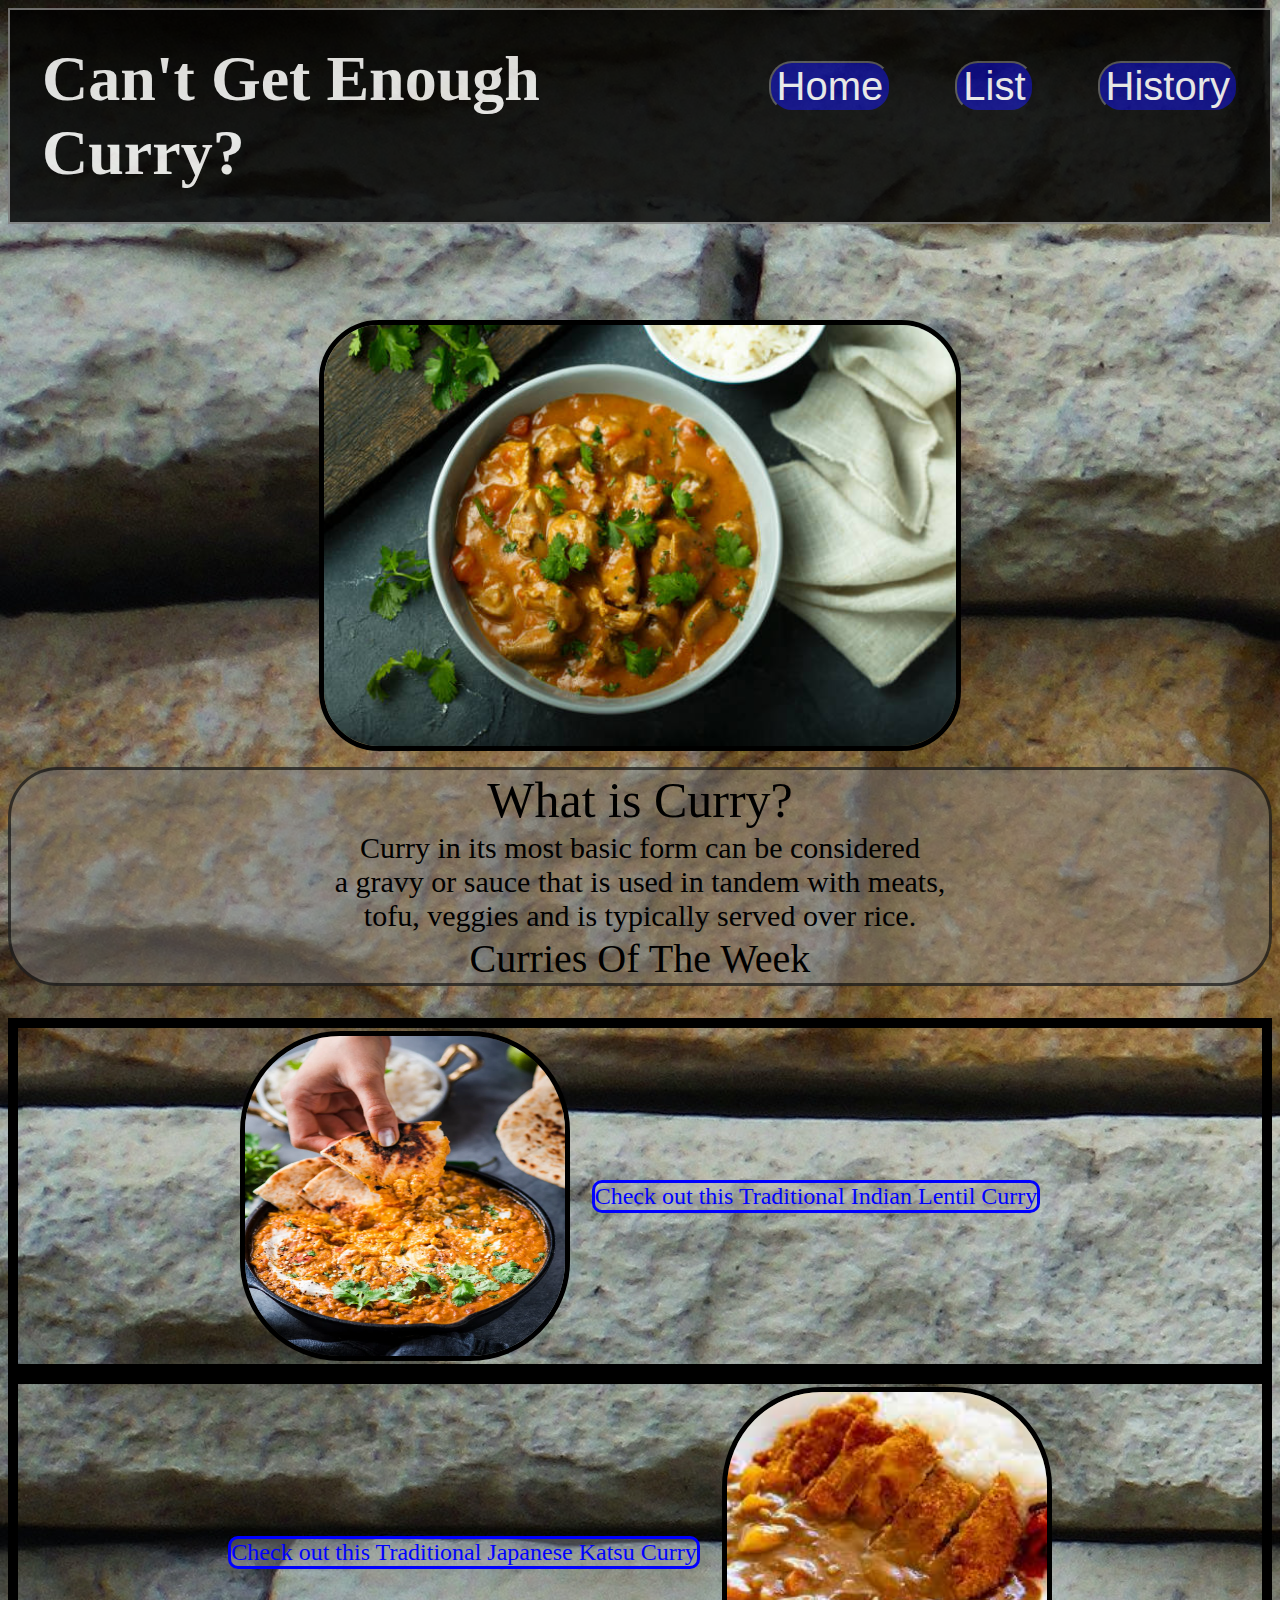
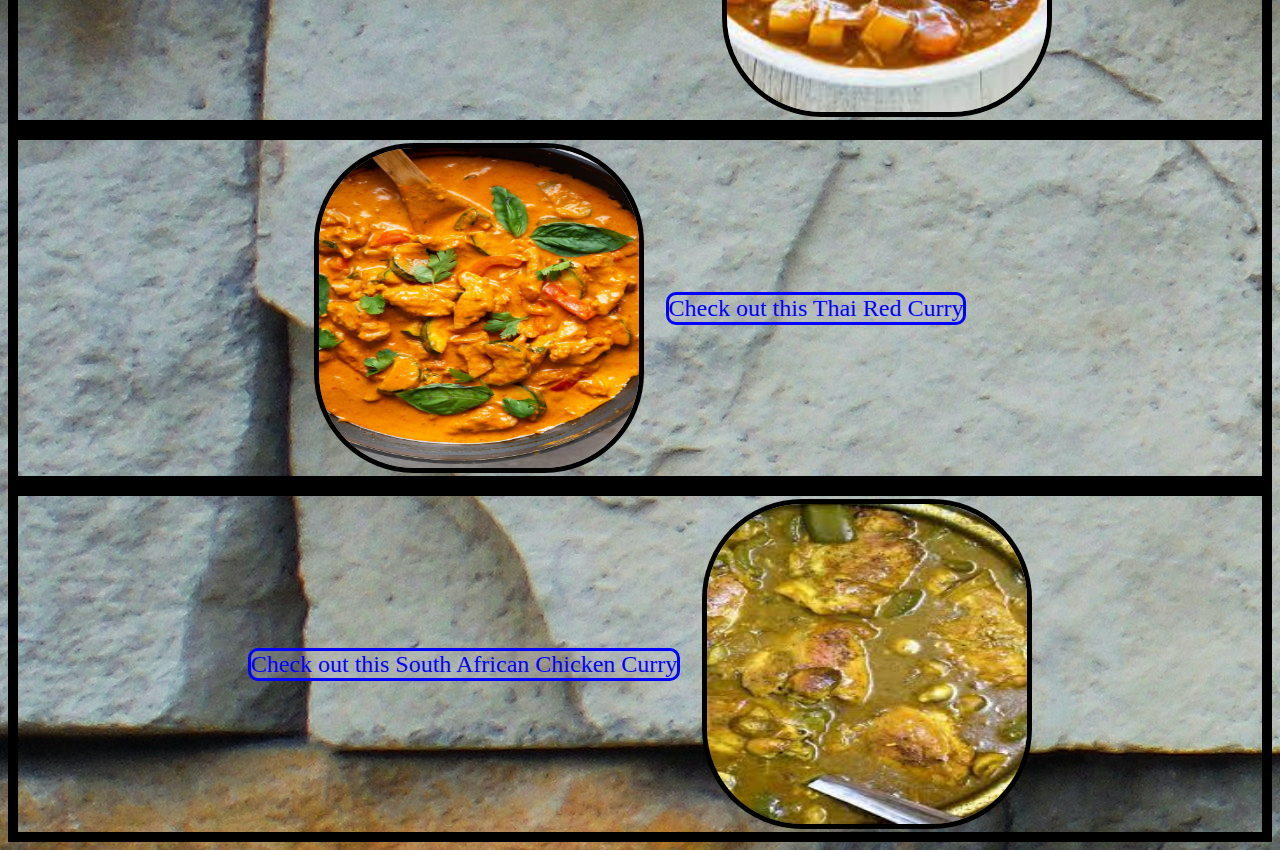
<file: index.html>
<!DOCTYPE html>
<html lang="en">
    <head>
        <meta charset="UTF-8">
        <meta http-equiv="X-UA-Compatible" content="IE=edge">
        <meta name="viewport" content="width=device-width, initial-scale=1.0">
        <title>
            Cant Get Enough Curry
        </title>
        <link rel="stylesheet" href="./style.css">
    </head>
    <body class="background">
        <div class="mainTitlebar">
            <a>
                Can't Get Enough Curry?
            </a>
            <a href="./index.html"><button>Home</button></a>
            <a href="./pages/listofCurries.html"><button>List</button></a>
            <a href="./pages/history.html"><button>History</button></a>
        </div>
        <img class="titleImage" src="./images/Main Page Curry Image" alt="Main Page Curry">
        <div class="titleBit">
            <div style="font-size: 50px;">
                What is Curry?
            </div>
            <div style="font-size: 30px;">
                Curry in its most basic form can be considered <br> 
                a gravy or sauce that is used in tandem with meats,<br>
                tofu, veggies and is typically served over rice.
            </div>
            <div style="font-size: 40px;">
                Curries Of The Week
            </div>
        </div>
        <div class="contentBoxes">
            <img src="./images/indianlentilcurry.png" alt="">
            <a>
                Check out this Traditional Indian Lentil Curry
            </a>
        </div>
        <div class="contentBoxes">
            <a>
                Check out this Traditional Japanese Katsu Curry
            </a>
            <img src="./images/Katsu Curry.jpeg" alt="">
        </div>
        <div class="contentBoxes">
            <img src="./images/Thai-Red-Curry-1-scaled.jpg" alt="">
            <a>
                Check out this Thai Red Curry
            </a>
        </div>
        <div class="contentBoxes">
            <a>
                Check out this South African Chicken Curry
            </a>
            <img src="./images/SouthAfricanChicken Curry.jpeg" alt="">
        </div>
    </body>
</html>
</file>
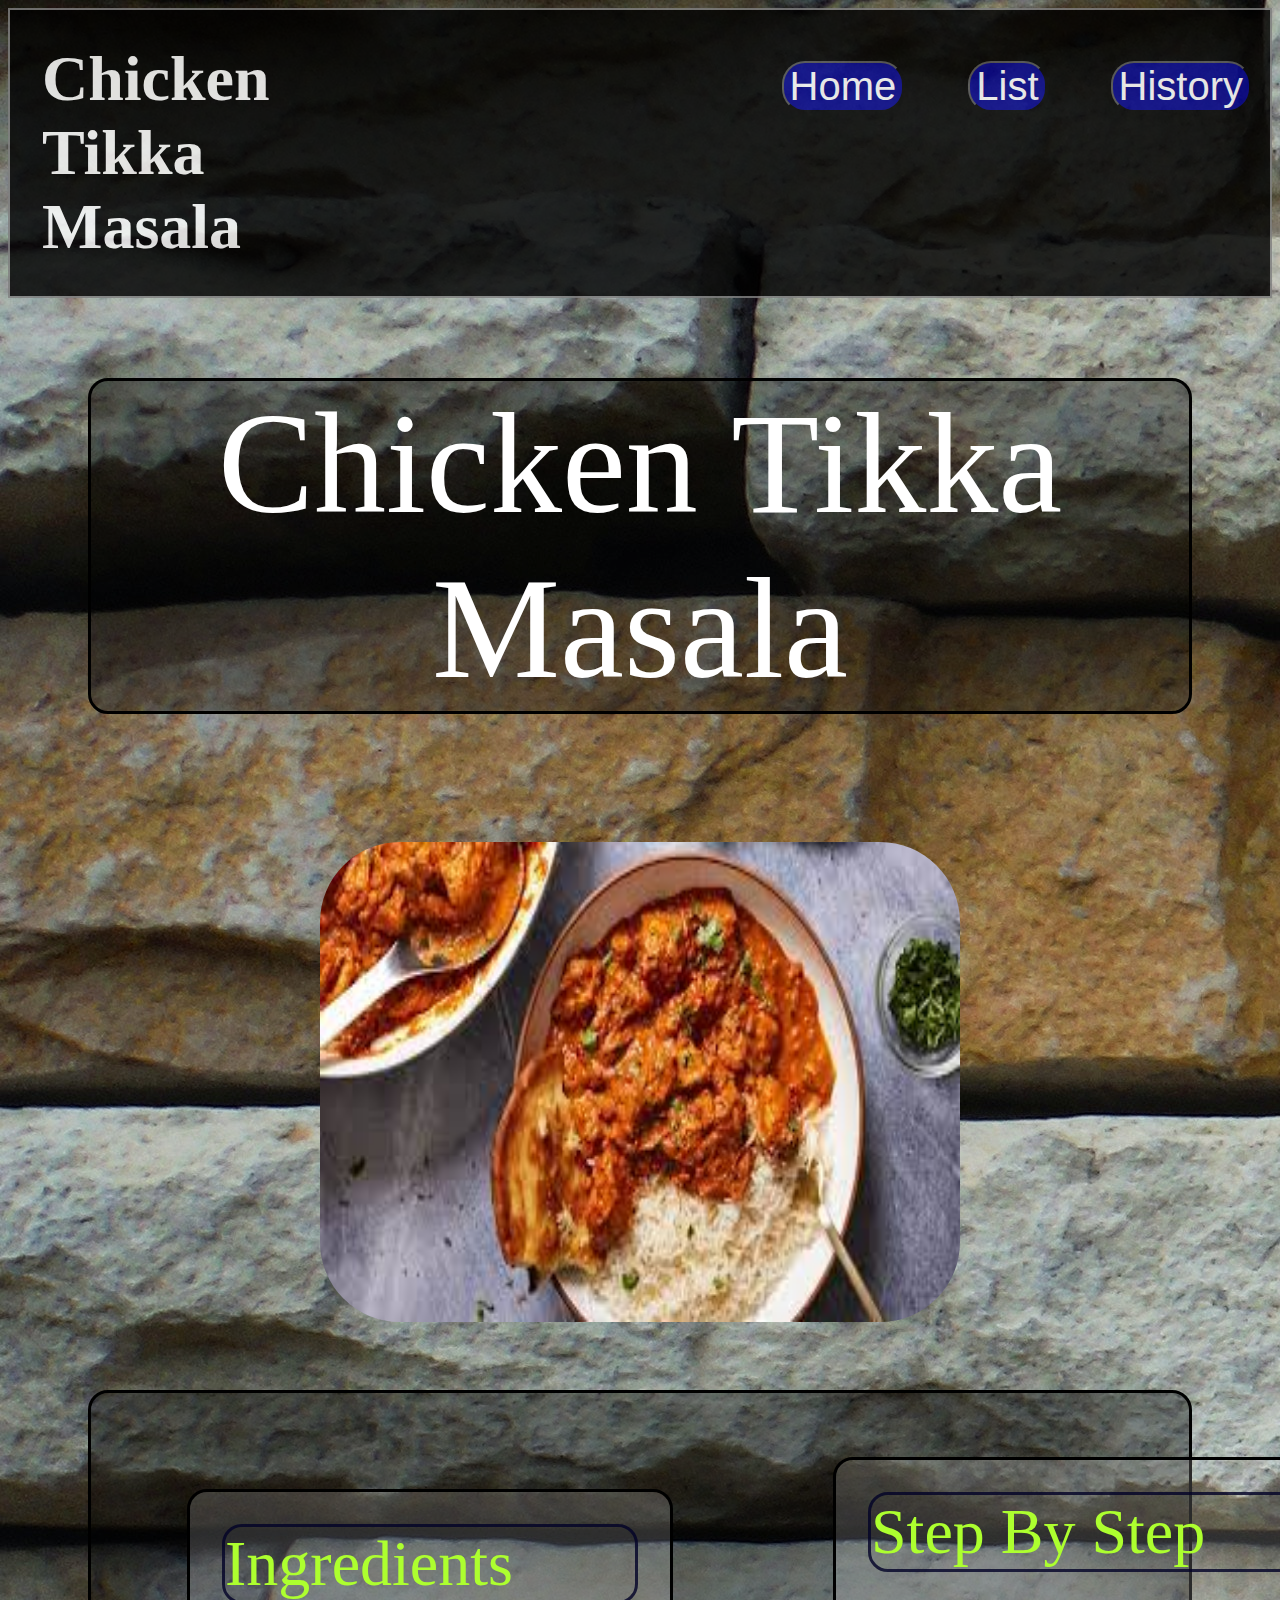
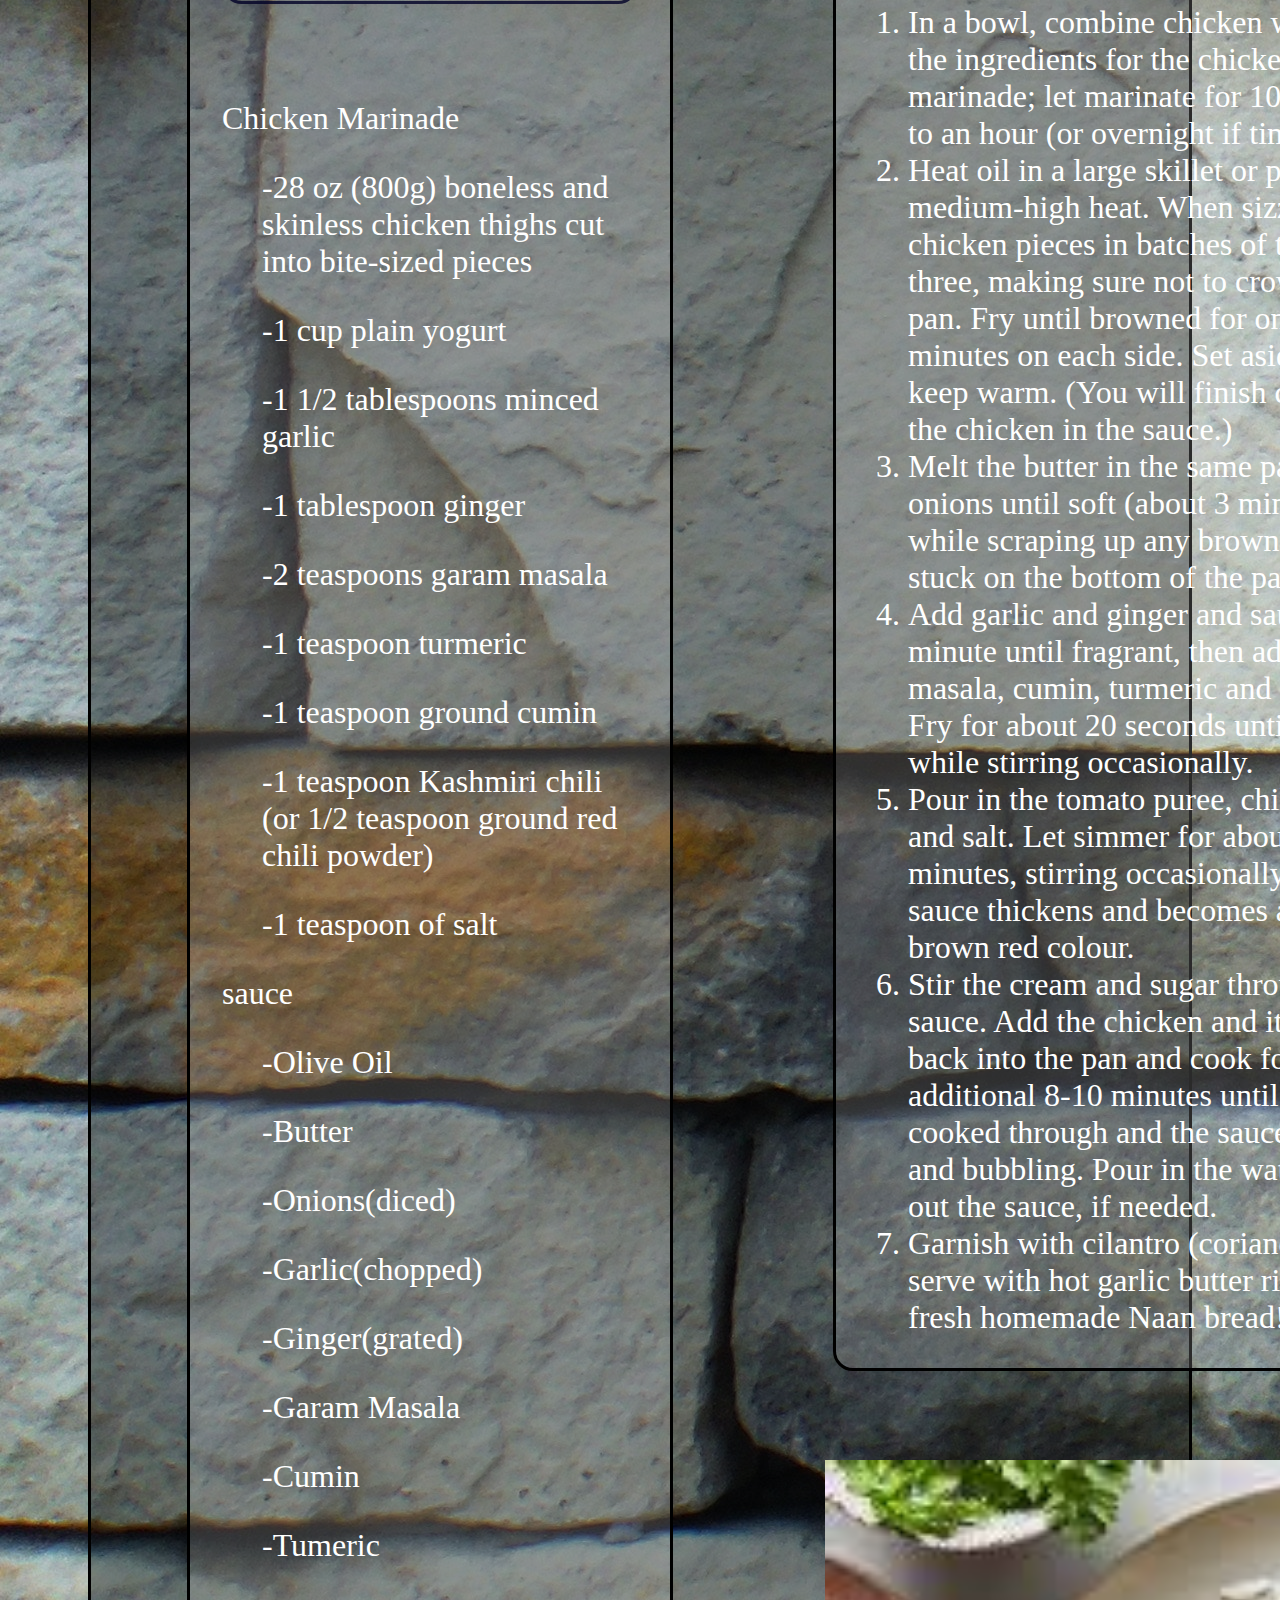
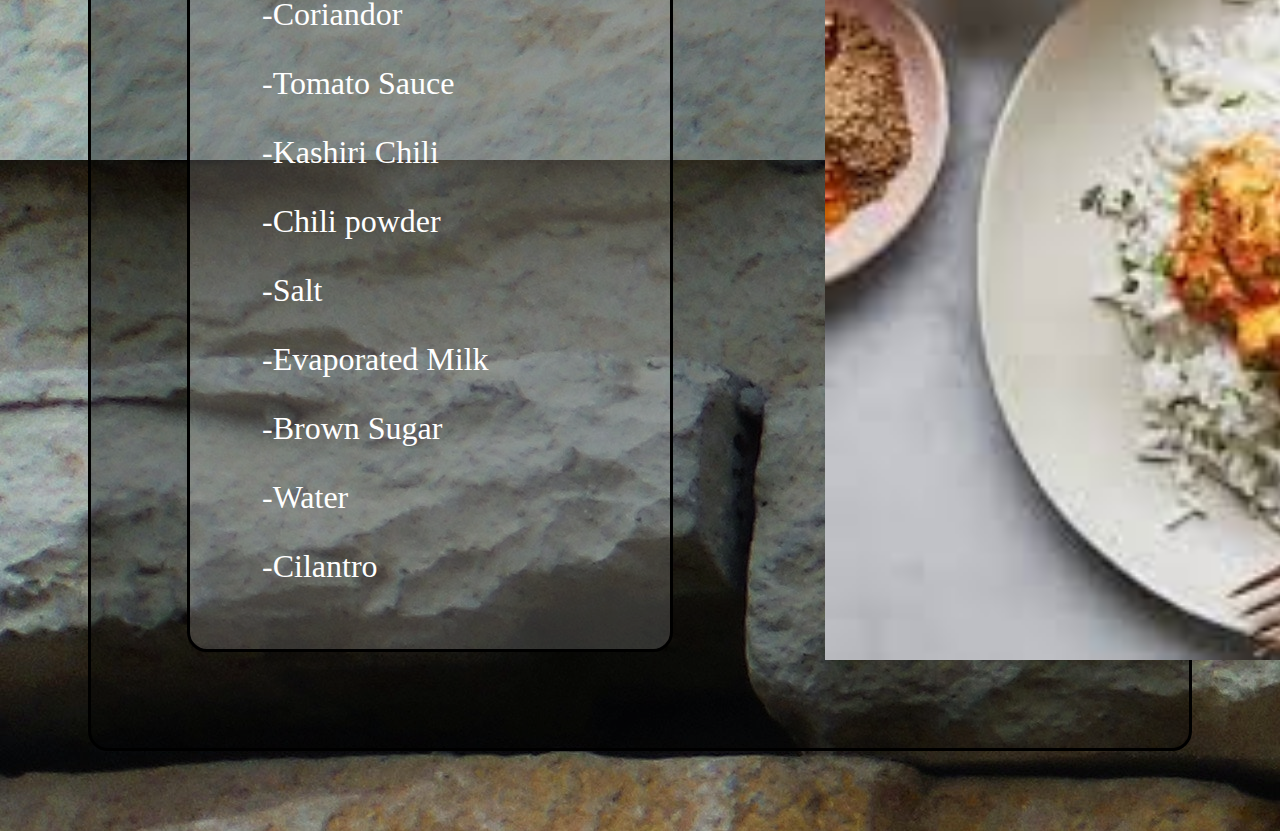
<file: pages/chickenTikkamasala.html>
<!DOCTYPE html>
<html lang="en">
<head>
    <meta charset="UTF-8">
    <meta http-equiv="X-UA-Compatible" content="IE=edge">
    <meta name="viewport" content="width=device-width, initial-scale=1.0">
    <title>Document</title>
    <link rel="stylesheet" href="../style.css">
</head>
    <body class="background">
        <div class="mainTitlebar">
            <a style="margin-right: 30rem;">
                Chicken Tikka Masala
            </a>
            <a href="../index.html"><button>Home</button></a>
            <a href="./listofCurries.html"><button>List</button></a>
            <a href="./history.html"><button>History</button></a>
        </div>
        <div class="recipeLayout">
            <div class="recipeTitle">
                Chicken Tikka Masala
            </div>
            <div class="recipeLayoutcontent">
                <div class="recipeLayoutcontentimg">
                    <img style="height: 30rem; width: 40rem;" src="../images/TikkaMasala.jpeg" alt="">
                </div>
                <div class="recipeLayoutcontent1">
                    <div class="recipeLayoutcontent2">
                        <div style="width: 30rem;" class="recipeLayoutingredients">
                            <div class="recipeLayoutingredientstitle">
                                Ingredients
                            </div>
                            <div class="recipeLayoutingredientslist">
                                <p>Chicken Marinade</p>
                                <ul>-28 oz (800g) boneless and skinless chicken thighs cut into bite-sized pieces
                                </ul>
                                <ul>-1 cup plain yogurt
                                </ul>
                                <ul>-1 1/2 tablespoons minced garlic
                                </ul>
                                <ul>-1 tablespoon ginger
                                </ul>
                                <ul>-2 teaspoons garam masala
                                </ul>
                                <ul>-1 teaspoon turmeric
                                </ul>
                                <ul>-1 teaspoon ground cumin
                                </ul>
                                <ul>-1 teaspoon Kashmiri chili (or 1/2 teaspoon ground red chili powder)
                                </ul>
                                <ul>-1 teaspoon of salt
                                </ul>
                                <p>sauce</p>
                                <ul>-Olive Oil</ul>
                                <ul>-Butter</ul>
                                <ul>-Onions(diced)</ul>
                                <ul>-Garlic(chopped)</ul>
                                <ul>-Ginger(grated)</ul>
                                <ul>-Garam Masala</ul>
                                <ul>-Cumin</ul>
                                <ul>-Tumeric</ul>
                                <ul>-Coriandor</ul>
                                <ul>-Tomato Sauce</ul>
                                <ul>-Kashiri Chili</ul>
                                <ul>-Chili powder</ul>
                                <ul>-Salt</ul>
                                <ul>-Evaporated Milk</ul>
                                <ul>-Brown Sugar</ul>
                                <ul>-Water</ul>
                                <ul>-Cilantro</ul>
                            </div>
                        <!-- <div class="imageWithscrollbar"></div>     -->
                    </div>
                </div>
                    <div class="recipeLayoutcontainer">
                        <div class="recipeLayoutcontentsteps">
                            <div class="recipeLayoutstepstitle">
                                Step By Step
                            </div>
                            <div class="recipeLayoutstepscontent">
                                <ol>
                                    <li>In a bowl, combine chicken with all of the ingredients for the chicken marinade; let marinate for 10 minutes to an hour (or overnight if time allows).</li>
                                    <li>Heat oil in a large skillet or pot over medium-high heat. When sizzling, add chicken pieces in batches of two or three, making sure not to crowd the pan. Fry until browned for only 3 minutes on each side. Set aside and keep warm. (You will finish cooking the chicken in the sauce.)</li>
                                    <li>Melt the butter in the same pan. Fry the onions until soft (about 3 minutes) while scraping up any browned bits stuck on the bottom of the pan.</li>
                                    <li>Add garlic and ginger and sauté for 1 minute until fragrant, then add garam masala, cumin, turmeric and coriander. Fry for about 20 seconds until fragrant, while stirring occasionally.</li>
                                    <li>Pour in the tomato puree, chili powders and salt. Let simmer for about 10-15 minutes, stirring occasionally until sauce thickens and becomes a deep brown red colour.</li>
                                    <li>Stir the cream and sugar through the sauce. Add the chicken and its juices back into the pan and cook for an additional 8-10 minutes until chicken is cooked through and the sauce is thick and bubbling. Pour in the water to thin out the sauce, if needed.</li>
                                    <li>Garnish with cilantro (coriander) and serve with hot garlic butter rice and fresh homemade Naan bread!</li>
                                </ol>
                            </div>
                        </div>
                        <div class="imagecontainer">
                            <img src="../images/masala1.jpeg" alt="">             
                            <img src="../images/masala2.jpeg" alt="">
                            <img src="../images/masala3.jpeg" alt="">
                        </div>
                    </div>
                </div>
            </div>
        </div>
    </body>
</html>
</file>
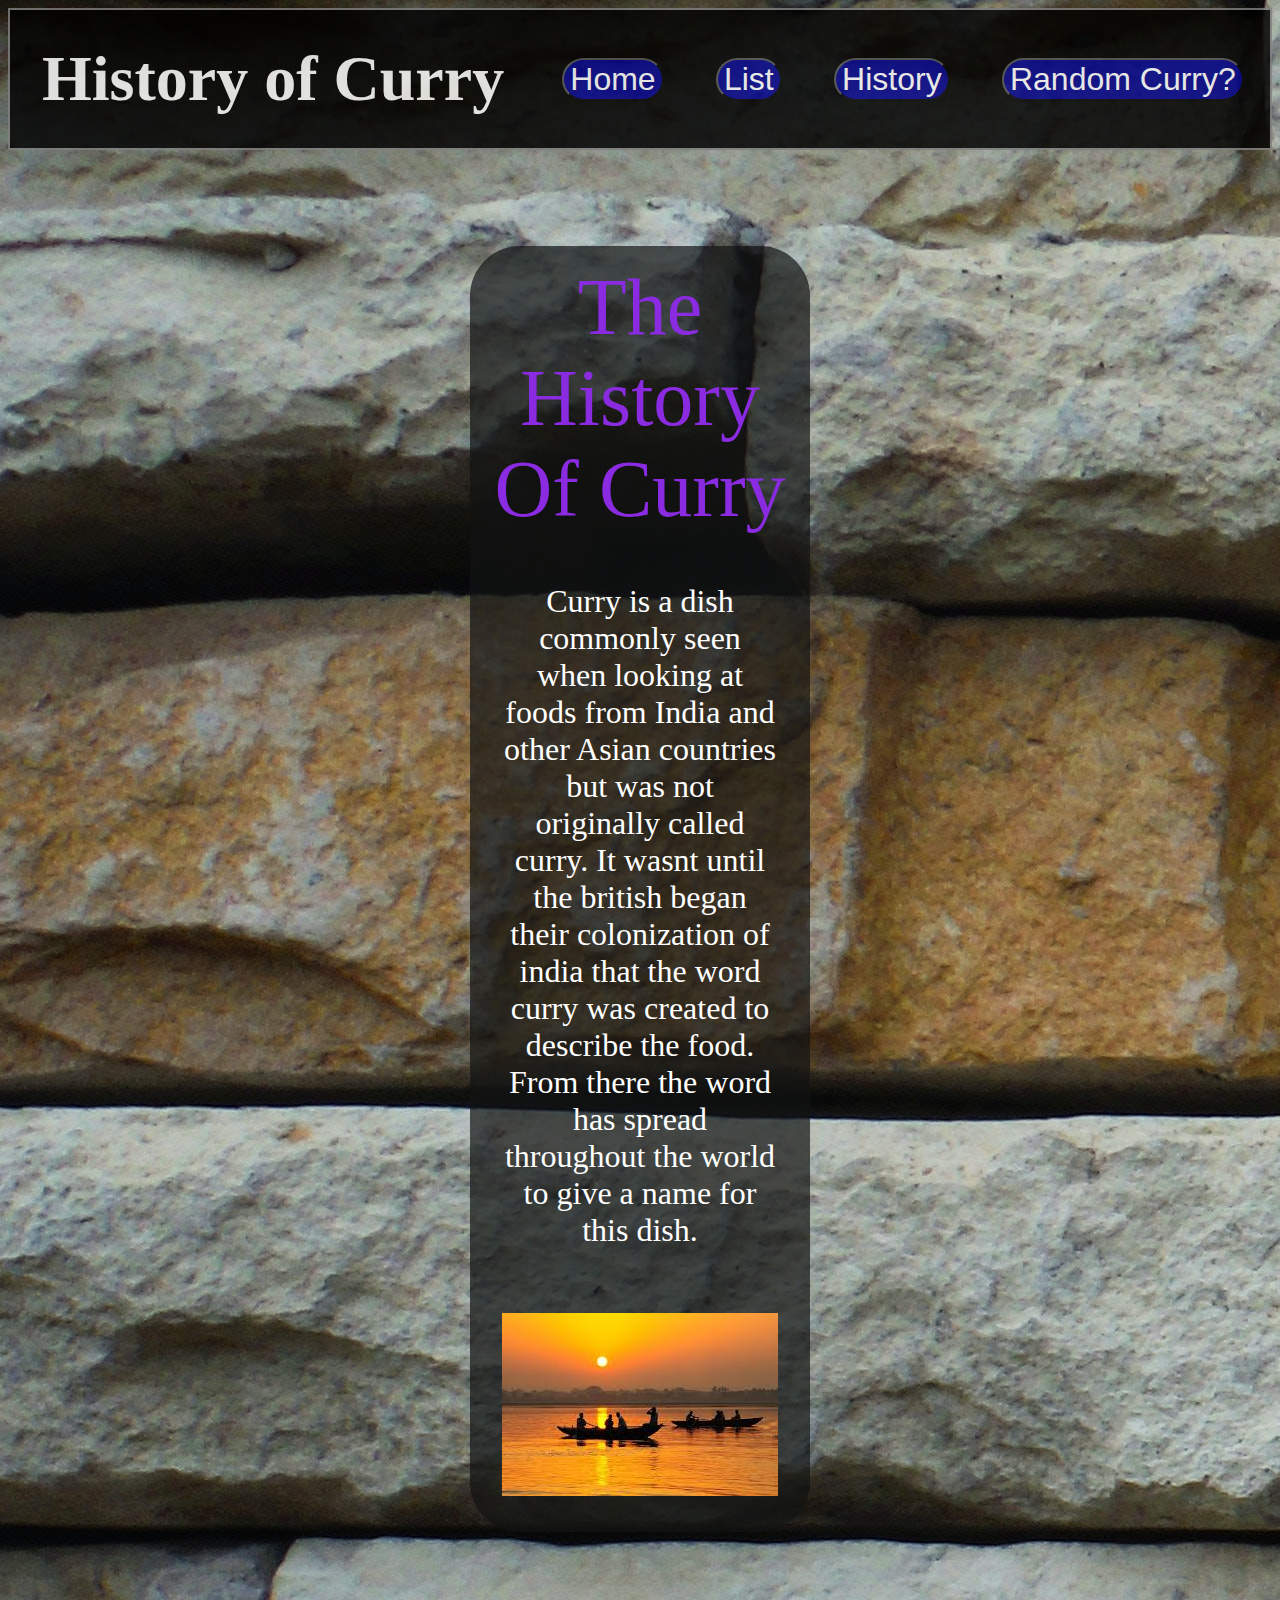
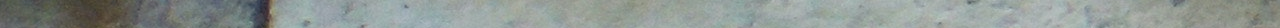
<file: pages/history.html>
<!DOCTYPE html>
<html lang="en">
<head>
    <meta charset="UTF-8">
    <meta http-equiv="X-UA-Compatible" content="IE=edge">
    <meta name="viewport" content="width=device-width, initial-scale=1.0">
    <title>ListofCurries</title>
    <link rel="stylesheet" href="../style.css">
</head>
    <body class="background">
            <div class="mainTitlebar">
                <a>
                    History of Curry
                </a>
                <button>
                    Home
                </button>
                <button>
                    List
                </button>
                <button>
                    History
                </button>
                <button>
                    Random Curry?
                </button>
            </div>
            <div class="overlay">
                <div class="overlayFiller">
                </div>
                <div class="overlayContent">
                    <div class="overlayTitle">
                        The History Of Curry
                    </div>
                    <div class="overlayWords">
                        Curry is a dish commonly seen when looking at foods from India and other Asian 
                        countries but was not originally called curry. It wasnt until the british began 
                        their colonization of india that the word curry was created to describe the food. 
                        From there the word has spread throughout the world to give a name for this dish. 
                    </div>
                    <div class="overlayPicture">
                        <img src="../images/india.jpeg" alt="">
                    </div>
                </div>
                <div class="overlayFiller">
                </div>
            </div>
    </body>
</html>
</file>
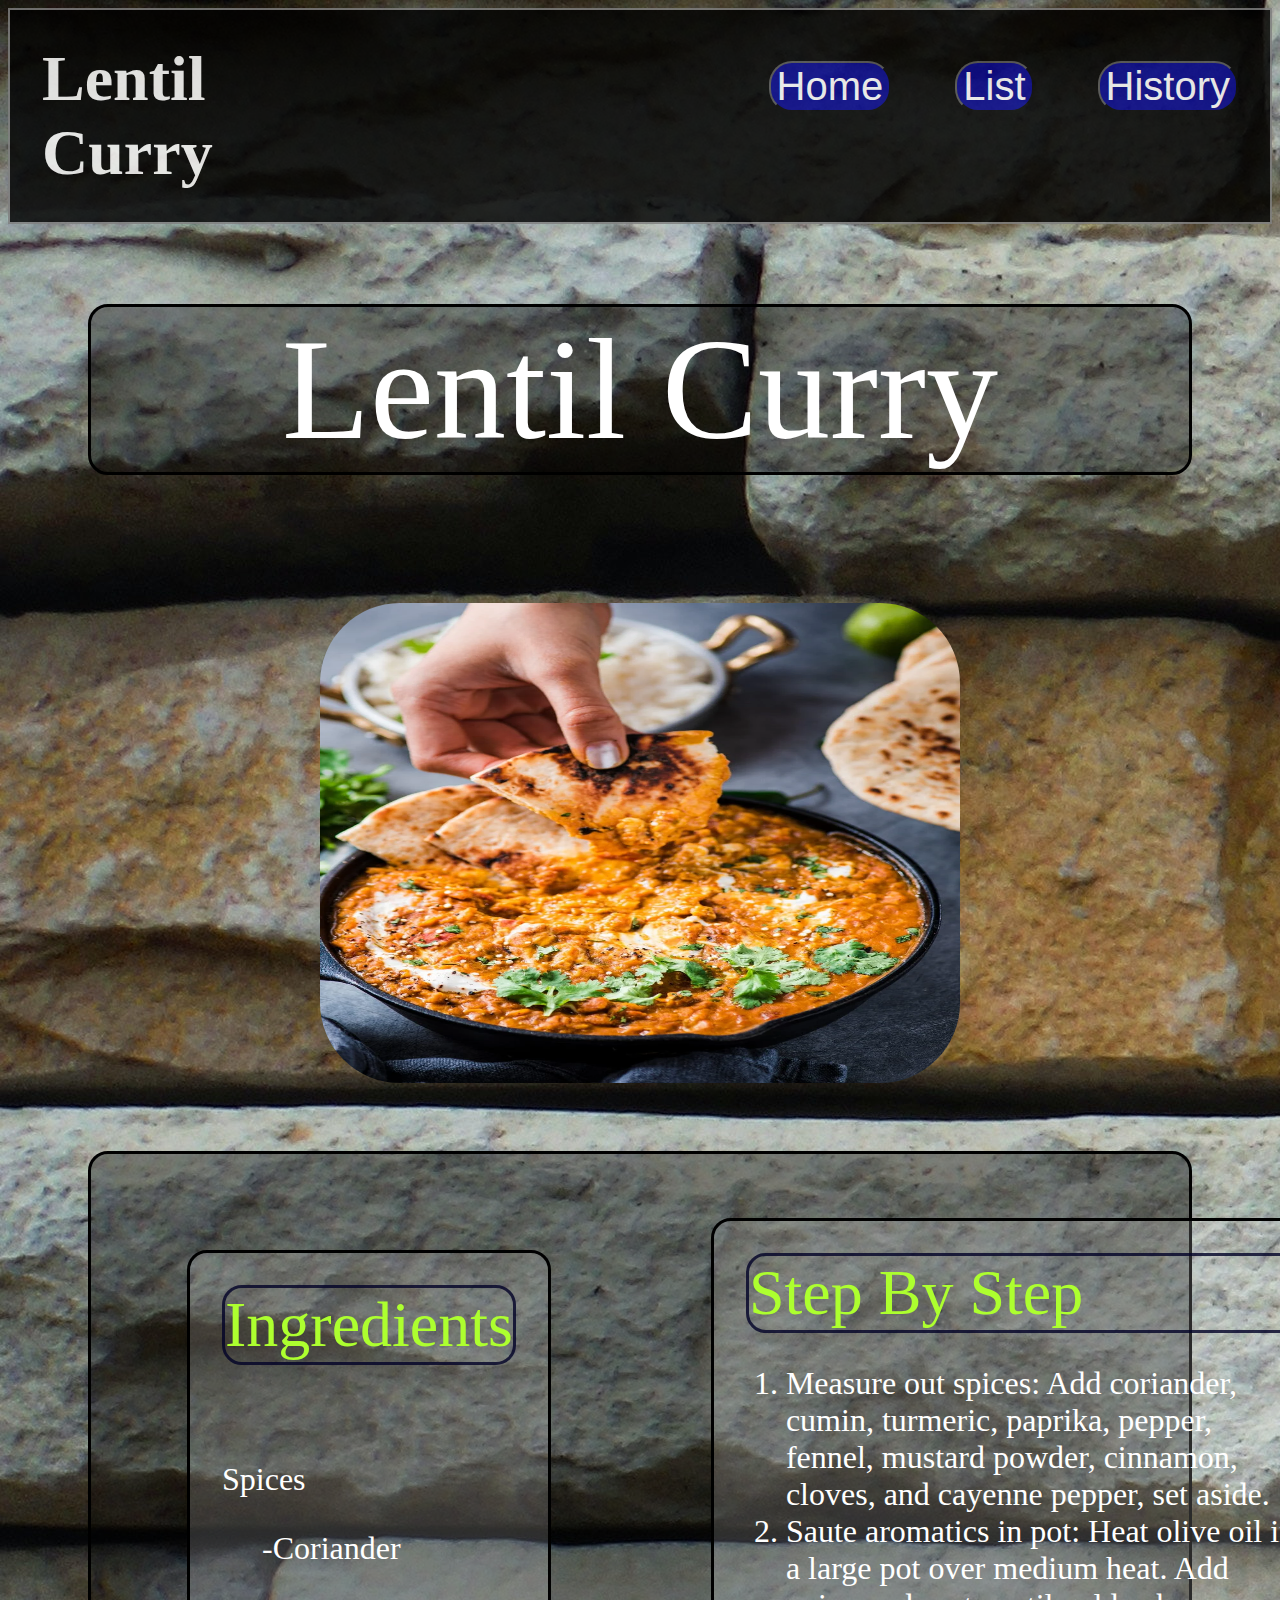
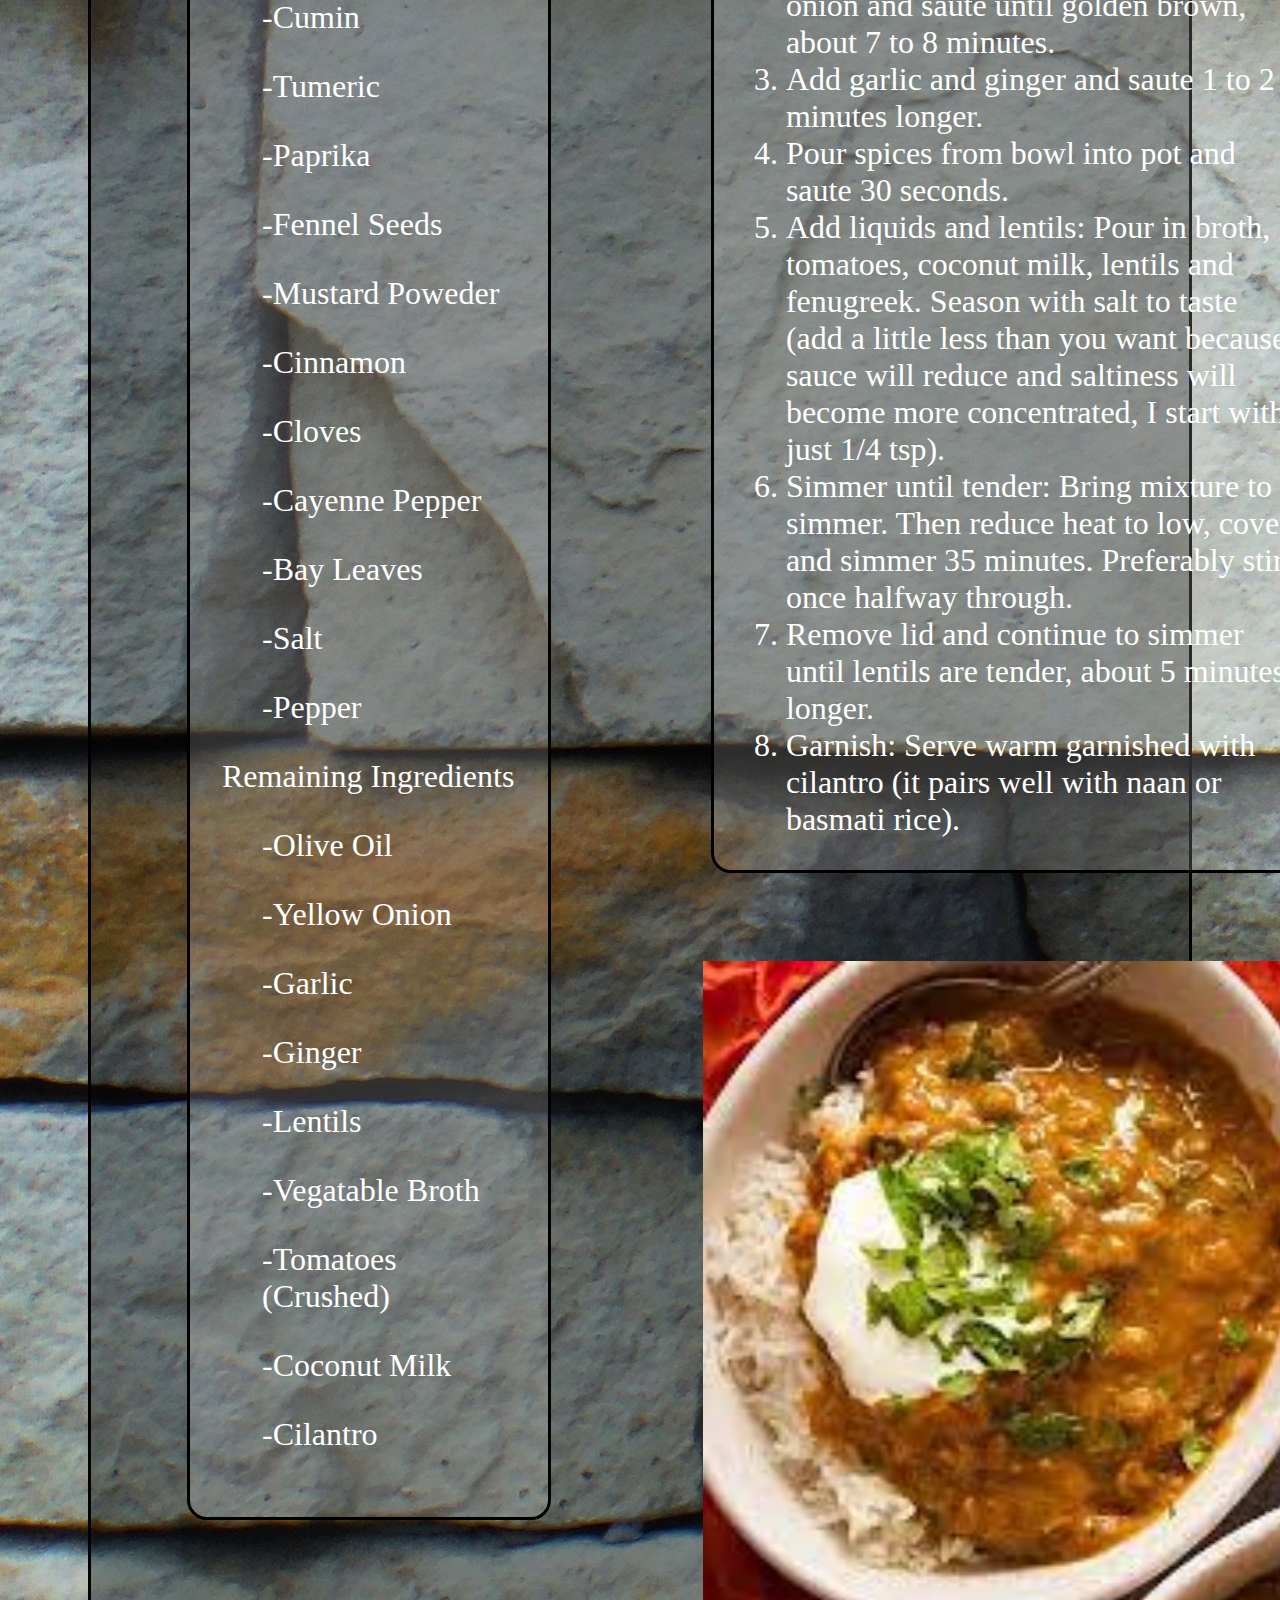
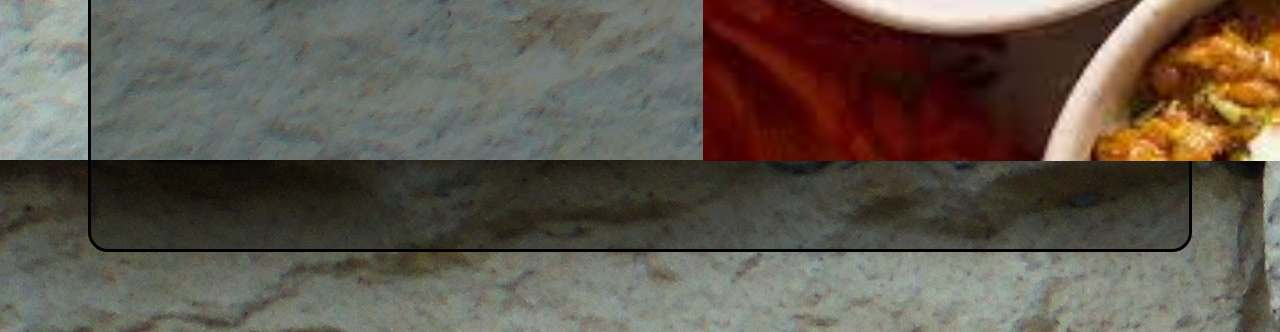
<file: pages/indianLentilcurry.html>
<!DOCTYPE html>
<html lang="en">
<head>
    <meta charset="UTF-8">
    <meta http-equiv="X-UA-Compatible" content="IE=edge">
    <meta name="viewport" content="width=device-width, initial-scale=1.0">
    <title>Document</title>
    <link rel="stylesheet" href="../style.css">
</head>
    <body class="background">
        <div class="mainTitlebar">
            <a style="margin-right: 30rem;">
                Lentil Curry
            </a>
            <a href="../index.html"><button>Home</button></a>
            <a href="./listofCurries.html"><button>List</button></a>
            <a href="./history.html"><button>History</button></a>
        </div>
        <div class="recipeLayout">
            <div class="recipeTitle">
                Lentil Curry
            </div>
            <div class="recipeLayoutcontent">
                <div class="recipeLayoutcontentimg">
                    <img style="height: 30rem; width: 40rem;" src="../images/indianlentilcurry.png" alt="">
                </div>
                <div class="recipeLayoutcontent1">
                    <div class="recipeLayoutcontent2">
                        <div class="recipeLayoutingredients">
                            <div class="recipeLayoutingredientstitle">
                                Ingredients
                            </div>
                            <div class="recipeLayoutingredientslist">
                                <p>Spices</p>
                                <ul>-Coriander</ul>
                                <ul>-Cumin</ul>
                                <ul>-Tumeric</ul>
                                <ul>-Paprika</ul>
                                <ul>-Fennel Seeds</ul>
                                <ul>-Mustard Poweder</ul>
                                <ul>-Cinnamon</ul>
                                <ul>-Cloves</ul>
                                <ul>-Cayenne Pepper</ul>
                                <ul>-Bay Leaves</ul>
                                <ul>-Salt</ul>
                                <ul>-Pepper</ul>
                                <p>Remaining Ingredients</p>
                                <ul>-Olive Oil</ul>
                                <ul>-Yellow Onion</ul>
                                <ul>-Garlic</ul>
                                <ul>-Ginger</ul>
                                <ul>-Lentils</ul>
                                <ul>-Vegatable Broth</ul>
                                <ul>-Tomatoes (Crushed)</ul>
                                <ul>-Coconut Milk</ul>
                                <ul>-Cilantro</ul>
                            </div>
                        <!-- <div class="imageWithscrollbar"></div>     -->
                    </div>
                </div>
                    <div class="recipeLayoutcontainer">
                        <div class="recipeLayoutcontentsteps">
                            <div class="recipeLayoutstepstitle">
                                Step By Step
                            </div>
                            <div class="recipeLayoutstepscontent">
                                <ol>
                                    <li>Measure out spices: Add coriander, cumin, turmeric, paprika, pepper, fennel, mustard powder, cinnamon, cloves, and cayenne pepper, set aside.</li>
                                    <li>Saute aromatics in pot: Heat olive oil in a large pot over medium heat. Add onion and saute until golden brown, about 7 to 8 minutes.</li>
                                    <li>Add garlic and ginger and saute 1 to 2 minutes longer.</li>
                                    <li>Pour spices from bowl into pot and saute 30 seconds.</li>
                                    <li>Add liquids and lentils: Pour in broth, tomatoes, coconut milk, lentils and fenugreek. Season with salt to taste (add a little less than you want because sauce will reduce and saltiness will become more concentrated, I start with just 1/4 tsp).</li>
                                    <li>Simmer until tender: Bring mixture to a simmer. Then reduce heat to low, cover and simmer 35 minutes. Preferably stir once halfway through.</li>
                                    <li>Remove lid and continue to simmer until lentils are tender, about 5 minutes longer.</li>
                                    <li>Garnish: Serve warm garnished with cilantro (it pairs well with naan or basmati rice).</li>                            
                                </ol>
                            </div>
                        </div>
                        <div class="imagecontainer">
                            <img src="../images/LentilCurry1.jpeg" alt="">             
                            <img src="../images/LentilCurry2.jpeg" alt="">
                            <img src="../images/LentilCurry3.jpeg" alt="">
                        </div>
                    </div>
                </div>
            </div>
        </div>
    </body>
</html>
</file>
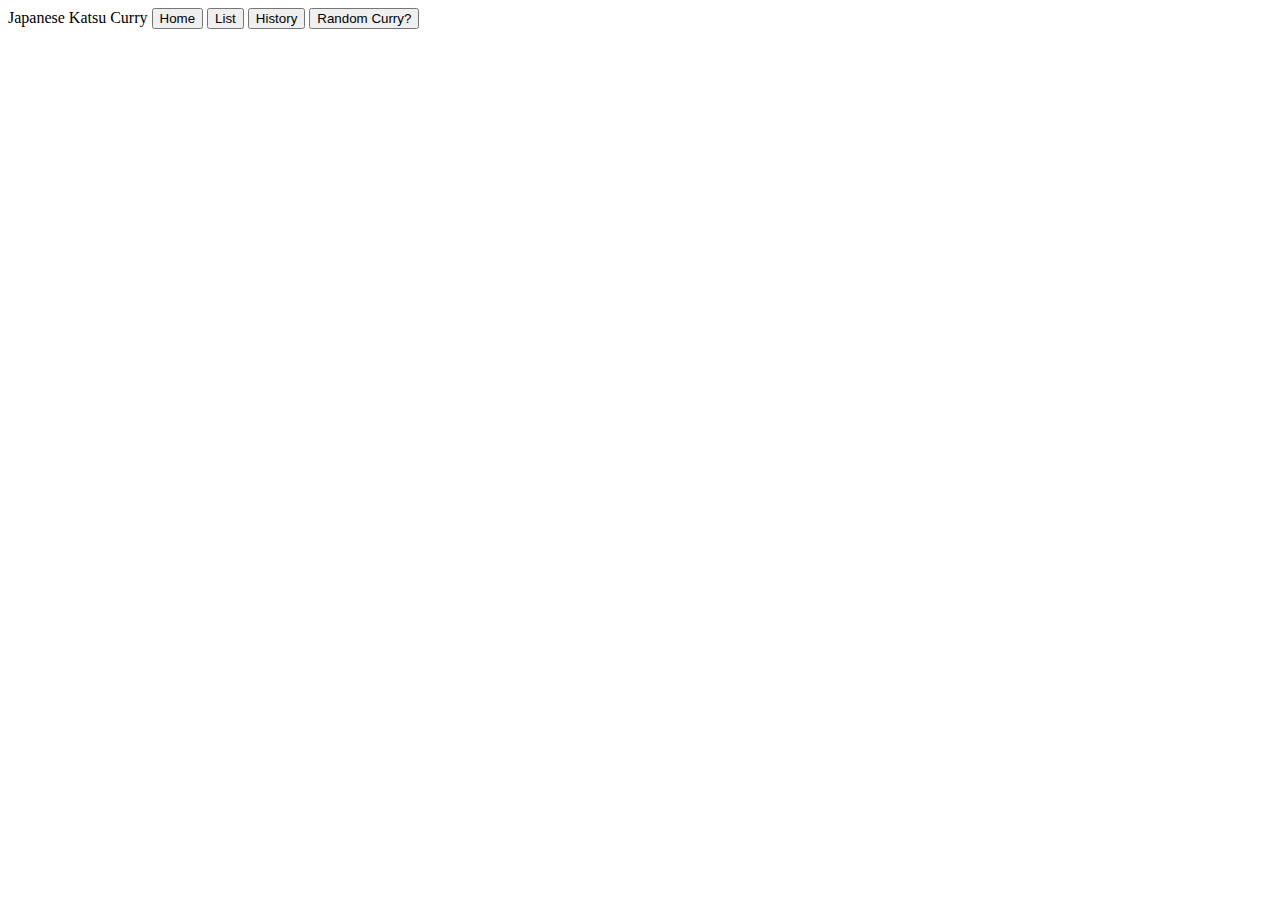
<file: pages/japaneseKatsucurry.html>
<!DOCTYPE html>
<html lang="en">
<head>
    <meta charset="UTF-8">
    <meta http-equiv="X-UA-Compatible" content="IE=edge">
    <meta name="viewport" content="width=device-width, initial-scale=1.0">
    <title>Document</title>
</head>
    <body>
        <div class="mainTitlebar">
            <a>
                Japanese Katsu Curry
            </a>
            <button>
                Home
            </button>
            <button>
                List
            </button>
            <button>
                History
            </button>
            <button>
                Random Curry?
            </button>
        </div> 
    </body>
</html>
</file>
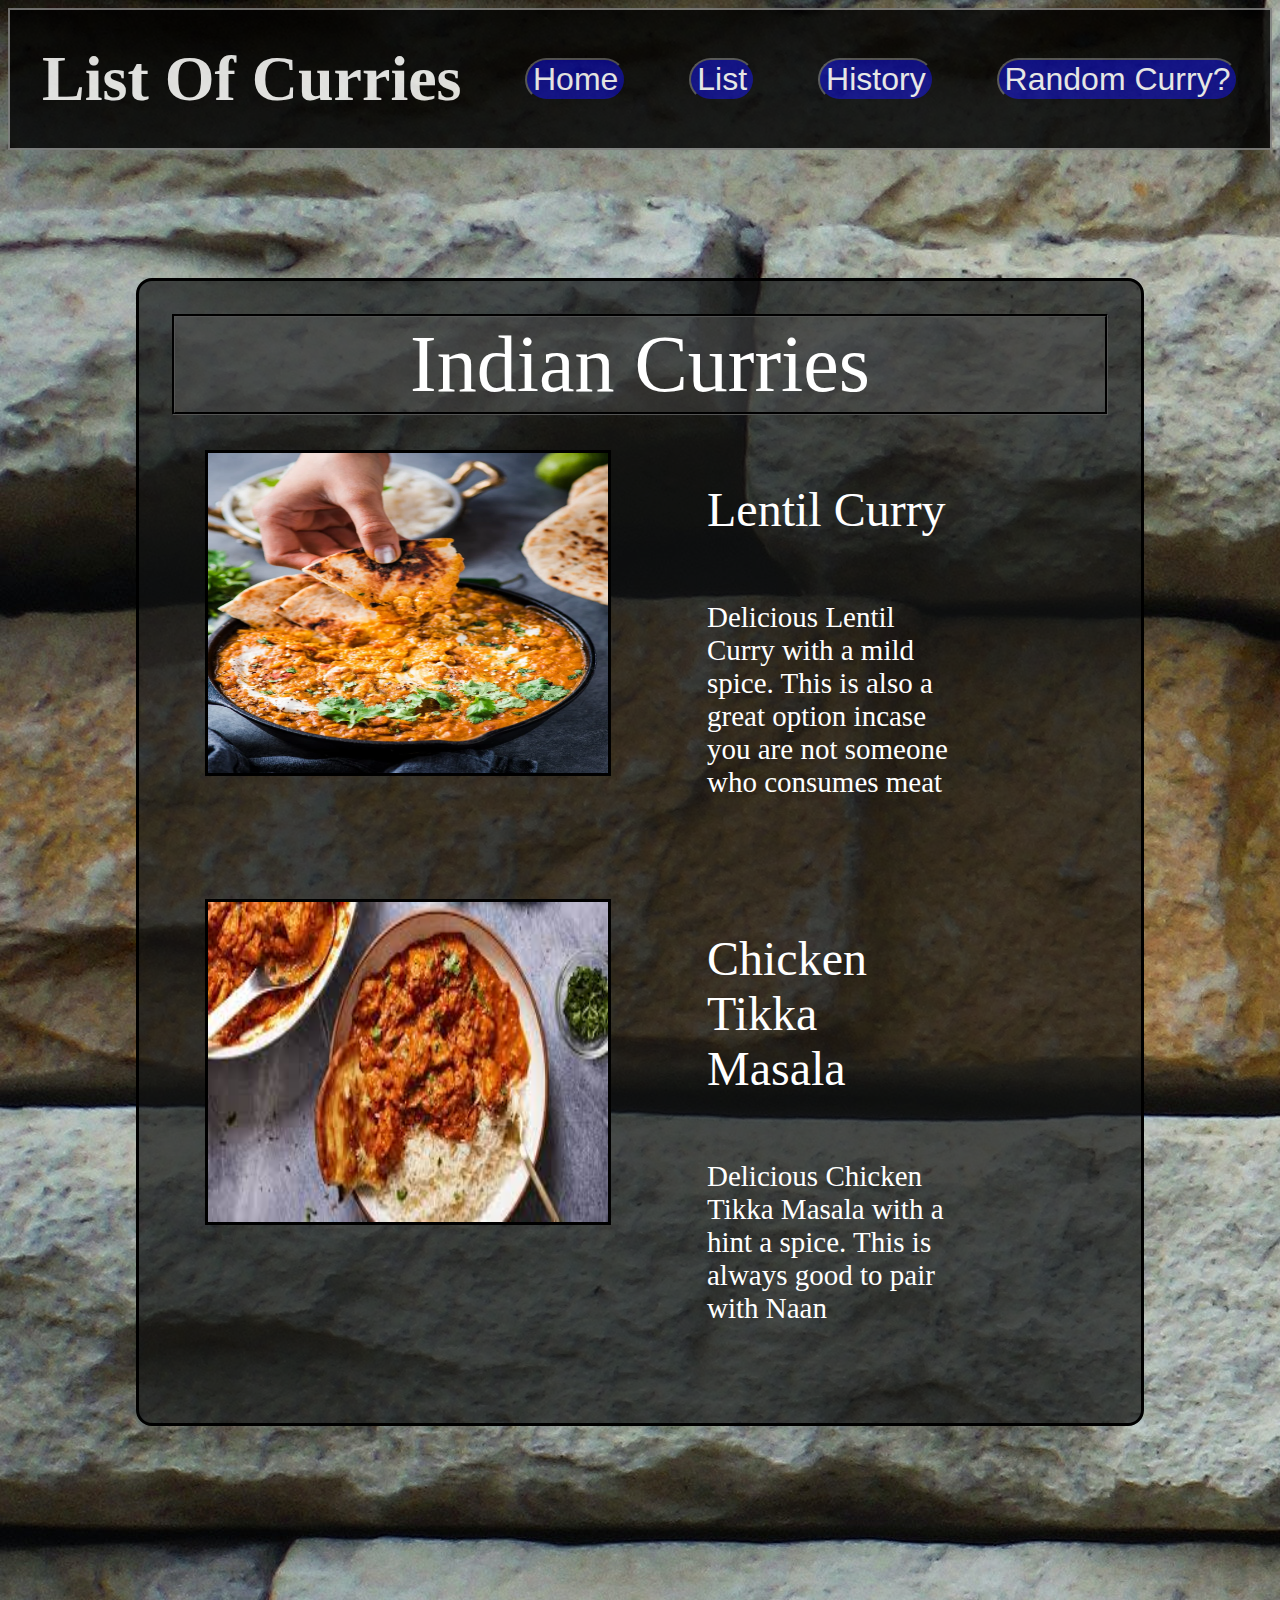
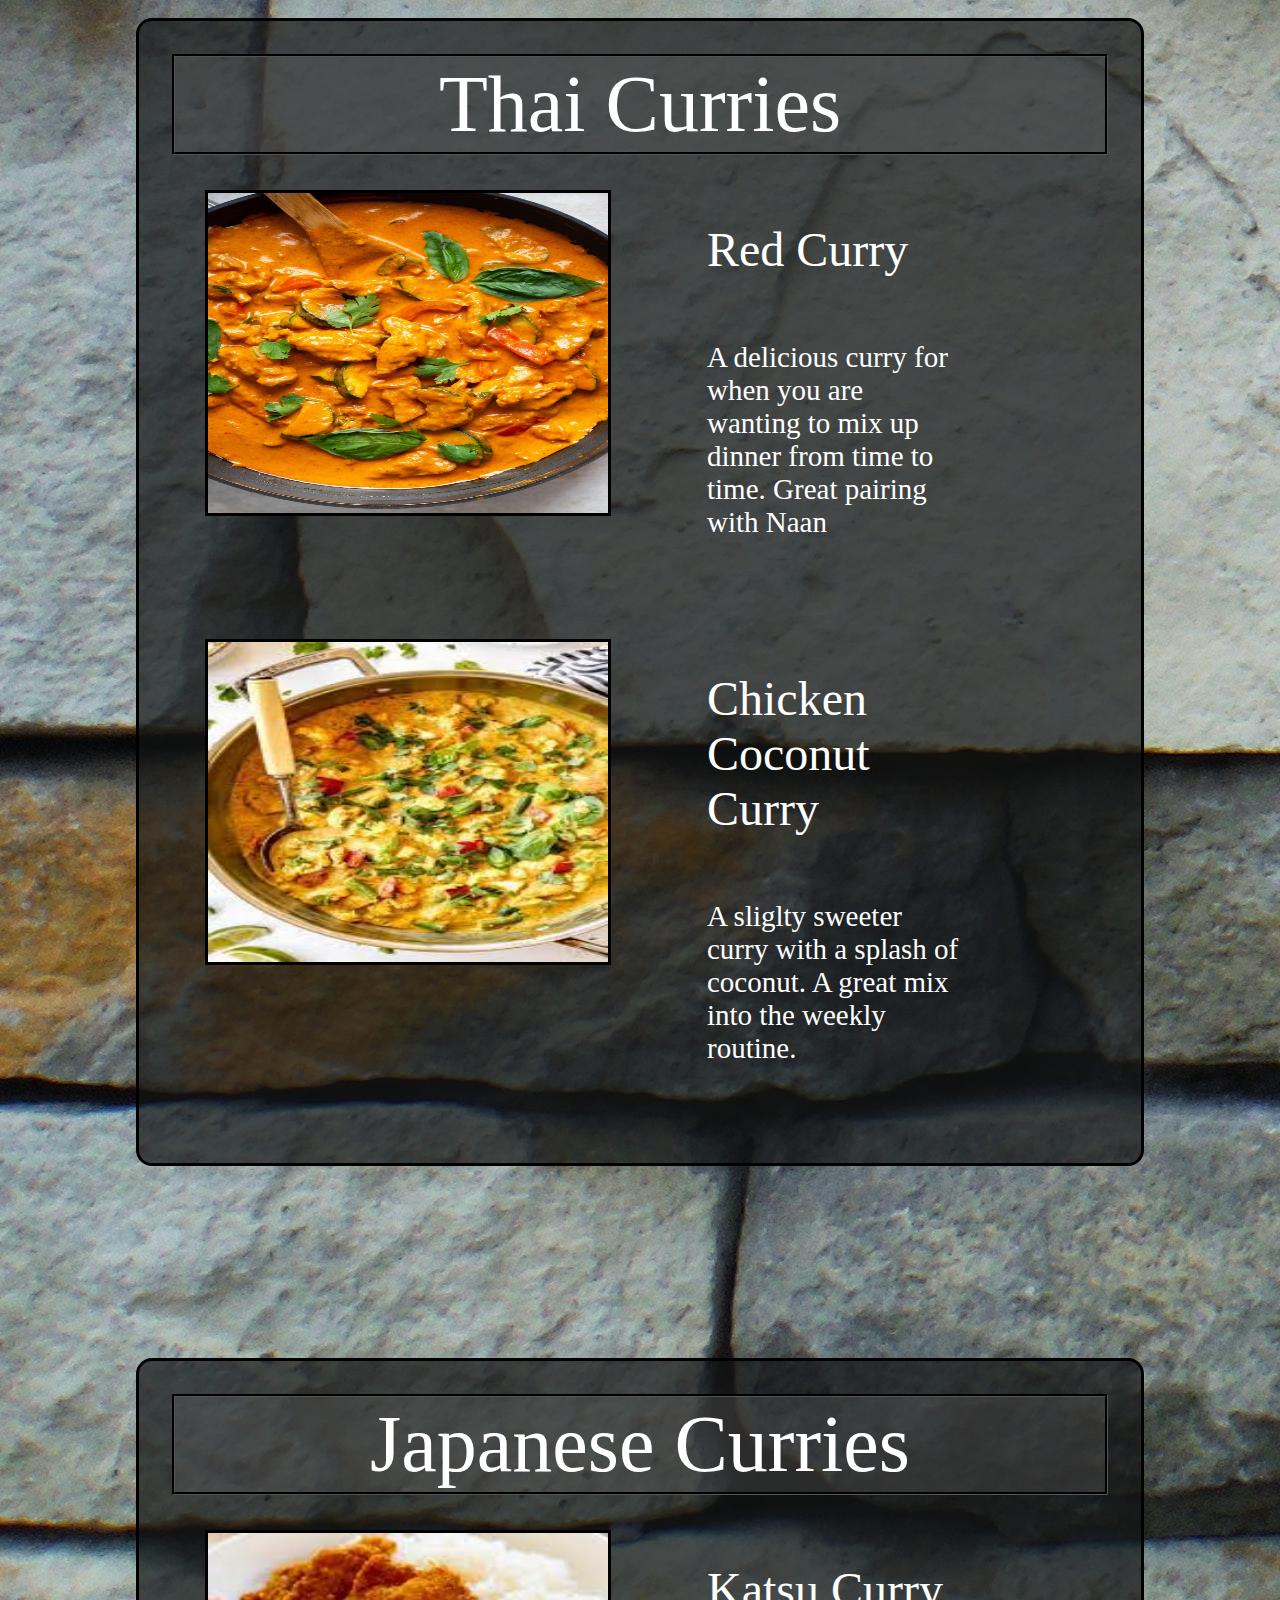
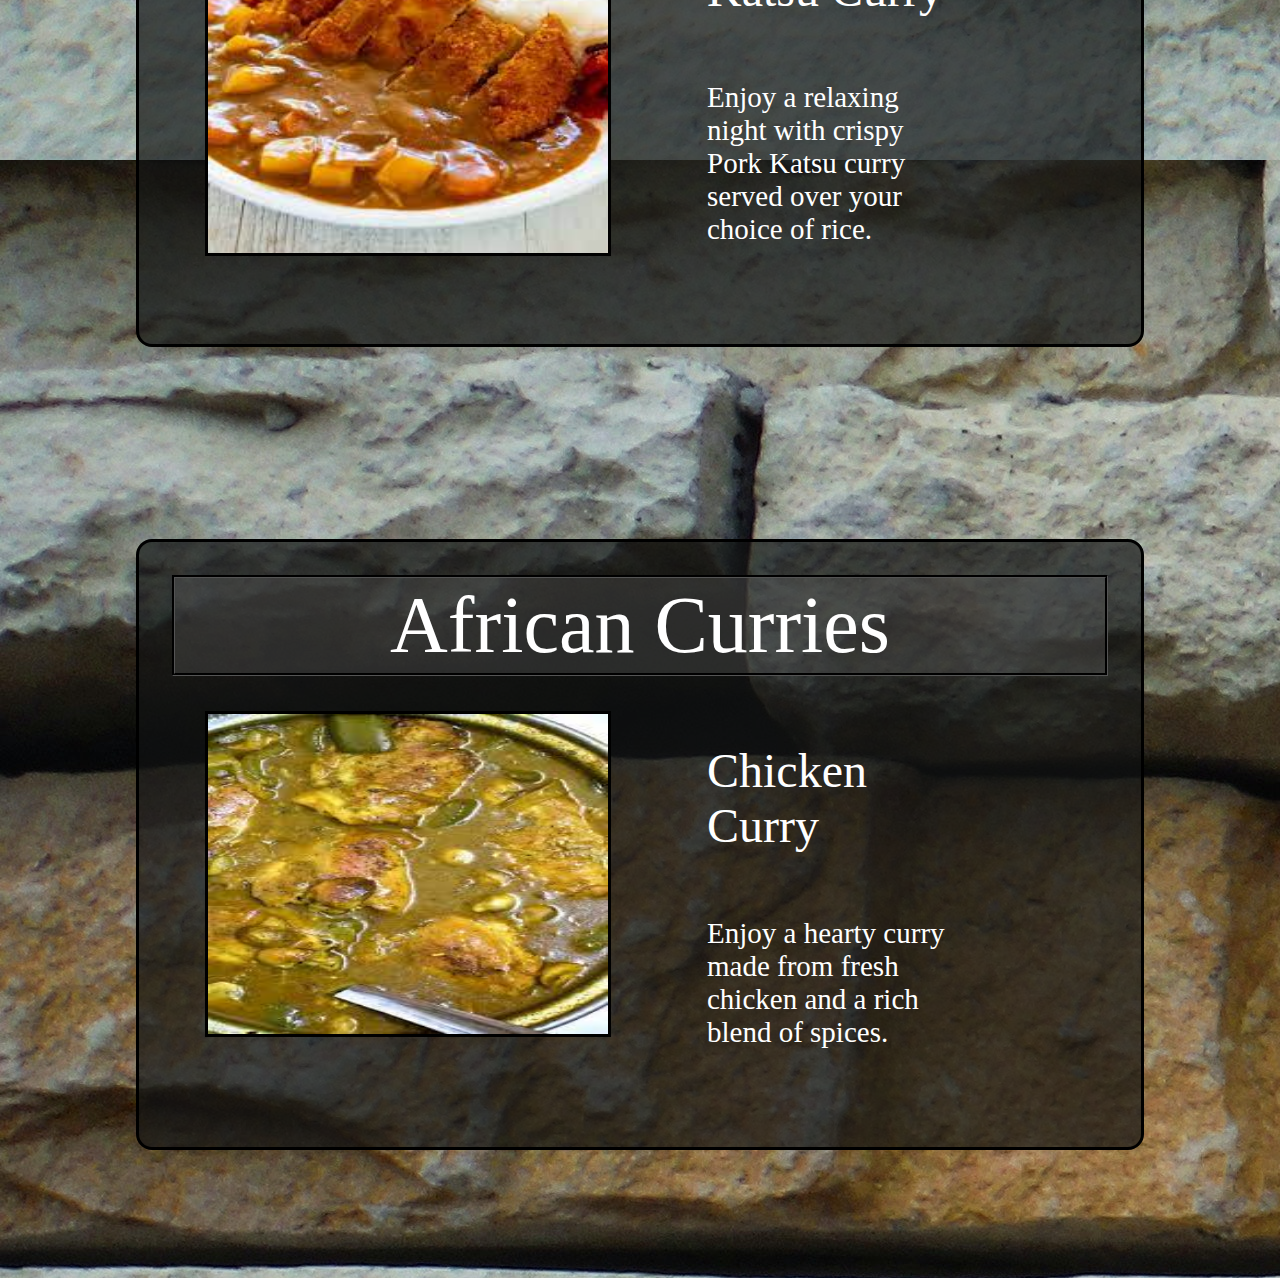
<file: pages/listofCurries.html>
<!DOCTYPE html>
<html lang="en">
<head>
    <meta charset="UTF-8">
    <meta http-equiv="X-UA-Compatible" content="IE=edge">
    <meta name="viewport" content="width=device-width, initial-scale=1.0">
    <title>ListofCurries</title>
    <link rel="stylesheet" href="../style.css">
</head>
    <body class="background">
            <div class="mainTitlebar">
                <a>
                    List Of Curries
                </a>
                <button>
                    Home
                </button>
                <button>
                    List
                </button>
                <button>
                    History
                </button>
                <button>
                    Random Curry?
                </button>
            </div>
            <div class="listSection">
                <div class="listSectionwords">
                    <div class="listSectionTitle">
                        Indian Curries
                    </div>
                    <div class="listSectioncontentcontainer">
                        <img class="listSectionimage" src="../images/indianlentilcurry.png" alt="">
                        <div class="listSectioncontentcontainerbox">
                            <div class="listSectioncontentcontainertitle"> Lentil Curry

                            </div>
                            <div class="listSectioncontentcontaineritemdescription">
                                Delicious Lentil Curry with a mild spice. This is also a great option incase you are not someone who consumes meat
                            </div>
                        </div>
                    </div> 
                    <div class="listSectioncontentcontainer">
                        <img class="listSectionimage" src="../images/TikkaMasala.jpeg" alt="">
                        <div class="listSectioncontentcontainerbox">
                            <div class="listSectioncontentcontainertitle">
                                Chicken Tikka Masala
                            </div>
                            <div class="listSectioncontentcontaineritemdescription">
                                Delicious Chicken Tikka Masala with a hint a spice. This is always good to pair with Naan
                            </div>
                        </div>
                    </div> 
                </div>
            </div>
            <div class="listSection">
                <div class="listSectionwords">
                    <div class="listSectionTitle">
                        Thai Curries
                    </div>
                    <div class="listSectioncontentcontainer">
                        <img class="listSectionimage" src="../images/Thai-Red-Curry-1-scaled.jpg" alt="">
                        <div class="listSectioncontentcontainerbox">
                            <div class="listSectioncontentcontainertitle"> Red Curry

                            </div>
                            <div class="listSectioncontentcontaineritemdescription">
                                A delicious curry for when you are wanting to mix up dinner from time to time. Great pairing with Naan
                            </div>
                        </div>
                    </div> 
                    <div class="listSectioncontentcontainer">
                        <img class="listSectionimage" src="../images/Chickencoconut curry.jpeg" alt="">
                        <div class="listSectioncontentcontainerbox">
                            <div class="listSectioncontentcontainertitle">
                                Chicken Coconut Curry
                            </div>
                            <div class="listSectioncontentcontaineritemdescription">
                                A sliglty sweeter curry with a splash of coconut. A great mix into the weekly routine.
                            </div>
                        </div>
                    </div> 
                </div>
            </div>
            <div class="listSection">
                <div class="listSectionwords">
                    <div class="listSectionTitle">
                        Japanese Curries
                    </div>
                    <div class="listSectioncontentcontainer">
                        <img class="listSectionimage" src="../images/Katsu Curry.jpeg" alt="">
                        <div class="listSectioncontentcontainerbox">
                            <div class="listSectioncontentcontainertitle"> 
                                Katsu Curry
                            </div>
                            <div class="listSectioncontentcontaineritemdescription">
                                Enjoy a relaxing night with crispy Pork Katsu curry served over your choice of rice.
                            </div>
                        </div>
                    </div> 
                </div>
            </div>
            <div class="listSection">
                <div class="listSectionwords">
                    <div class="listSectionTitle">
                        African Curries
                    </div>
                    <div class="listSectioncontentcontainer">
                        <img class="listSectionimage" src="../images/SouthAfricanChicken Curry.jpeg" alt="">
                        <div class="listSectioncontentcontainerbox">
                            <div class="listSectioncontentcontainertitle"> 
                                Chicken Curry
                            </div>
                            <div class="listSectioncontentcontaineritemdescription">
                                Enjoy a hearty curry made from fresh chicken and a rich blend of spices.
                            </div>
                        </div>
                    </div> 
                </div>
            </div>
    </body>
</html>
</file>
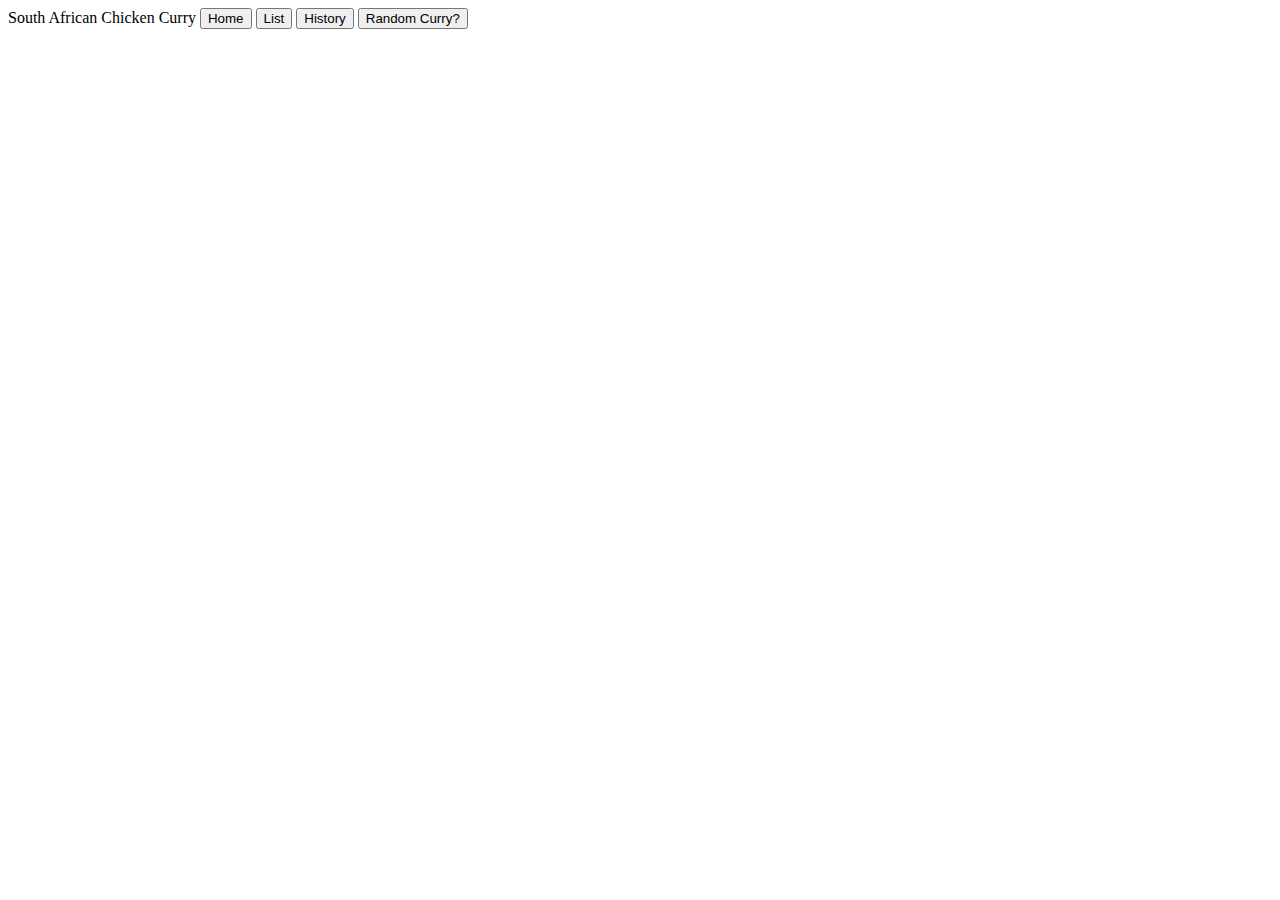
<file: pages/southAfricanchickencurry.html>
<!DOCTYPE html>
<html lang="en">
<head>
    <meta charset="UTF-8">
    <meta http-equiv="X-UA-Compatible" content="IE=edge">
    <meta name="viewport" content="width=device-width, initial-scale=1.0">
    <title>Document</title>
</head>
    <body>
        <div class="mainTitlebar">
            <a>
                South African Chicken Curry
            </a>
            <button>
                Home
            </button>
            <button>
                List
            </button>
            <button>
                History
            </button>
            <button>
                Random Curry?
            </button>
        </div> 
    </body>
</html>
</file>
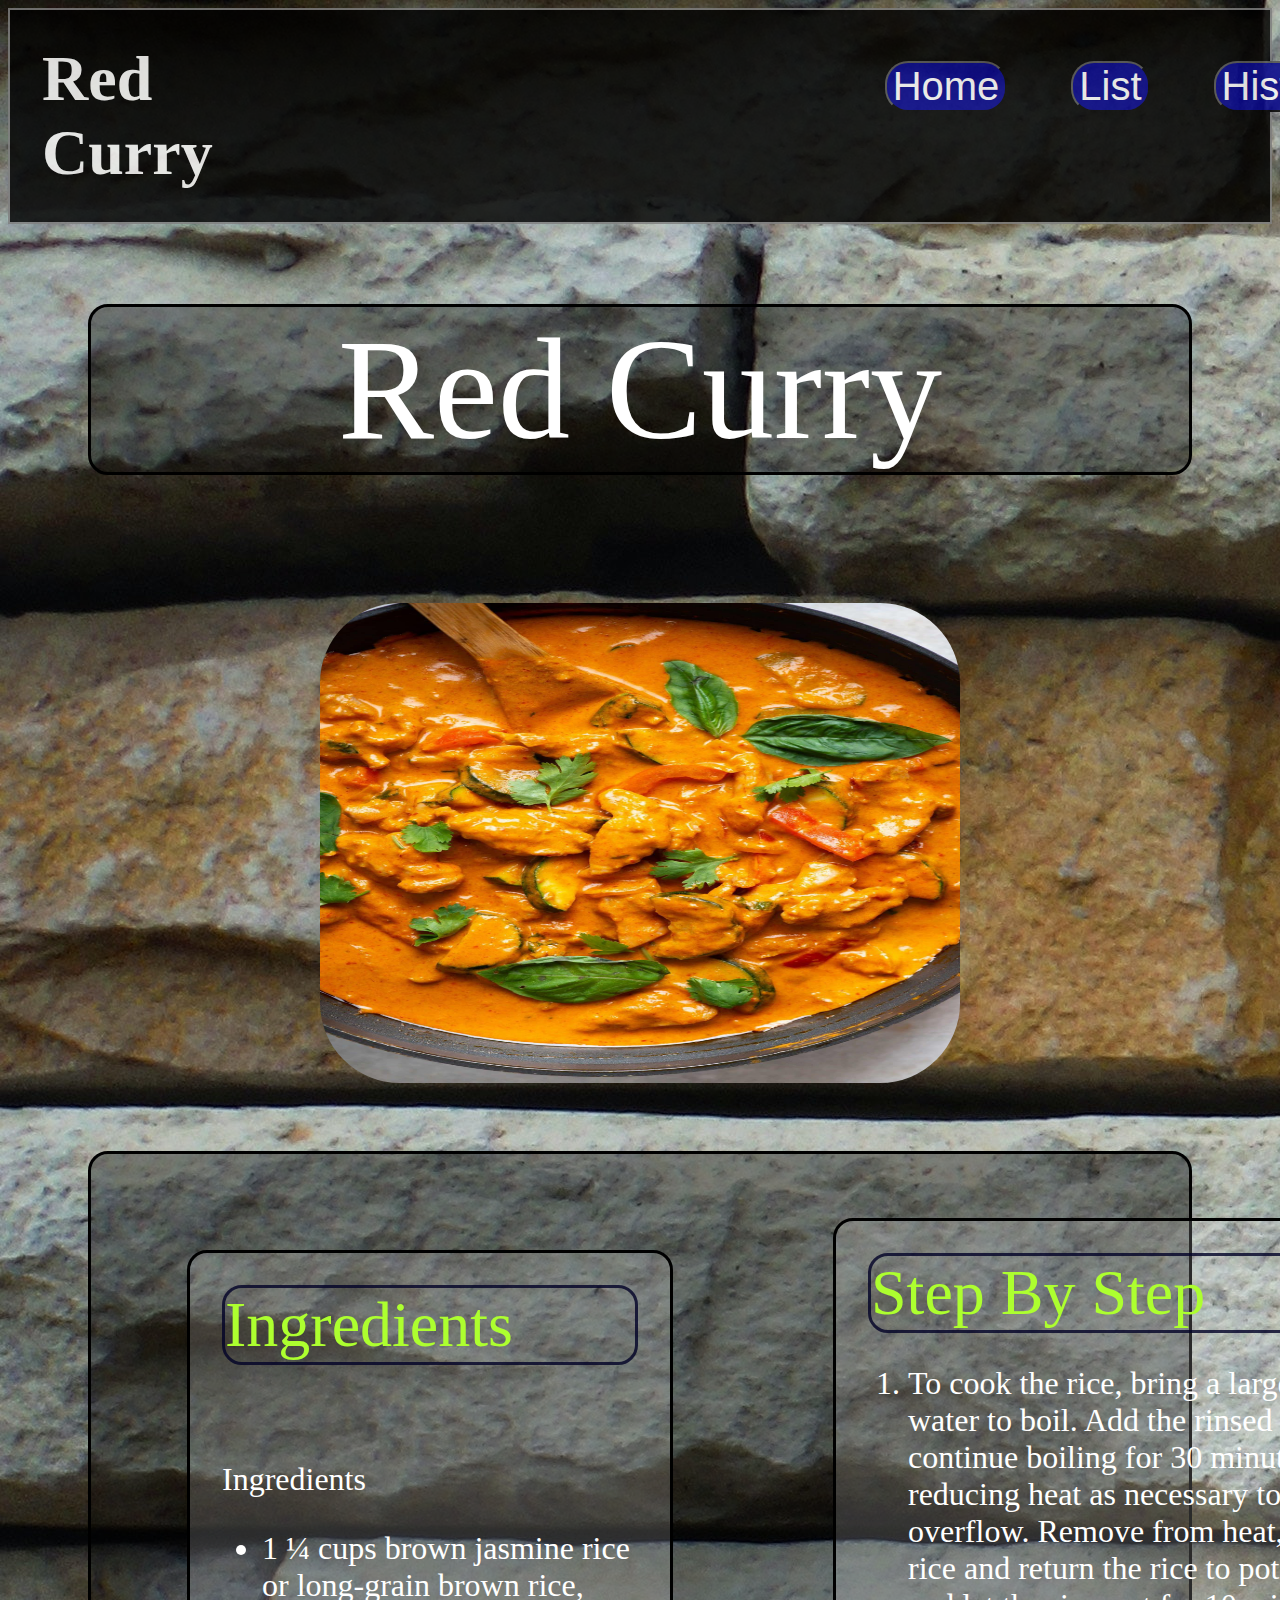
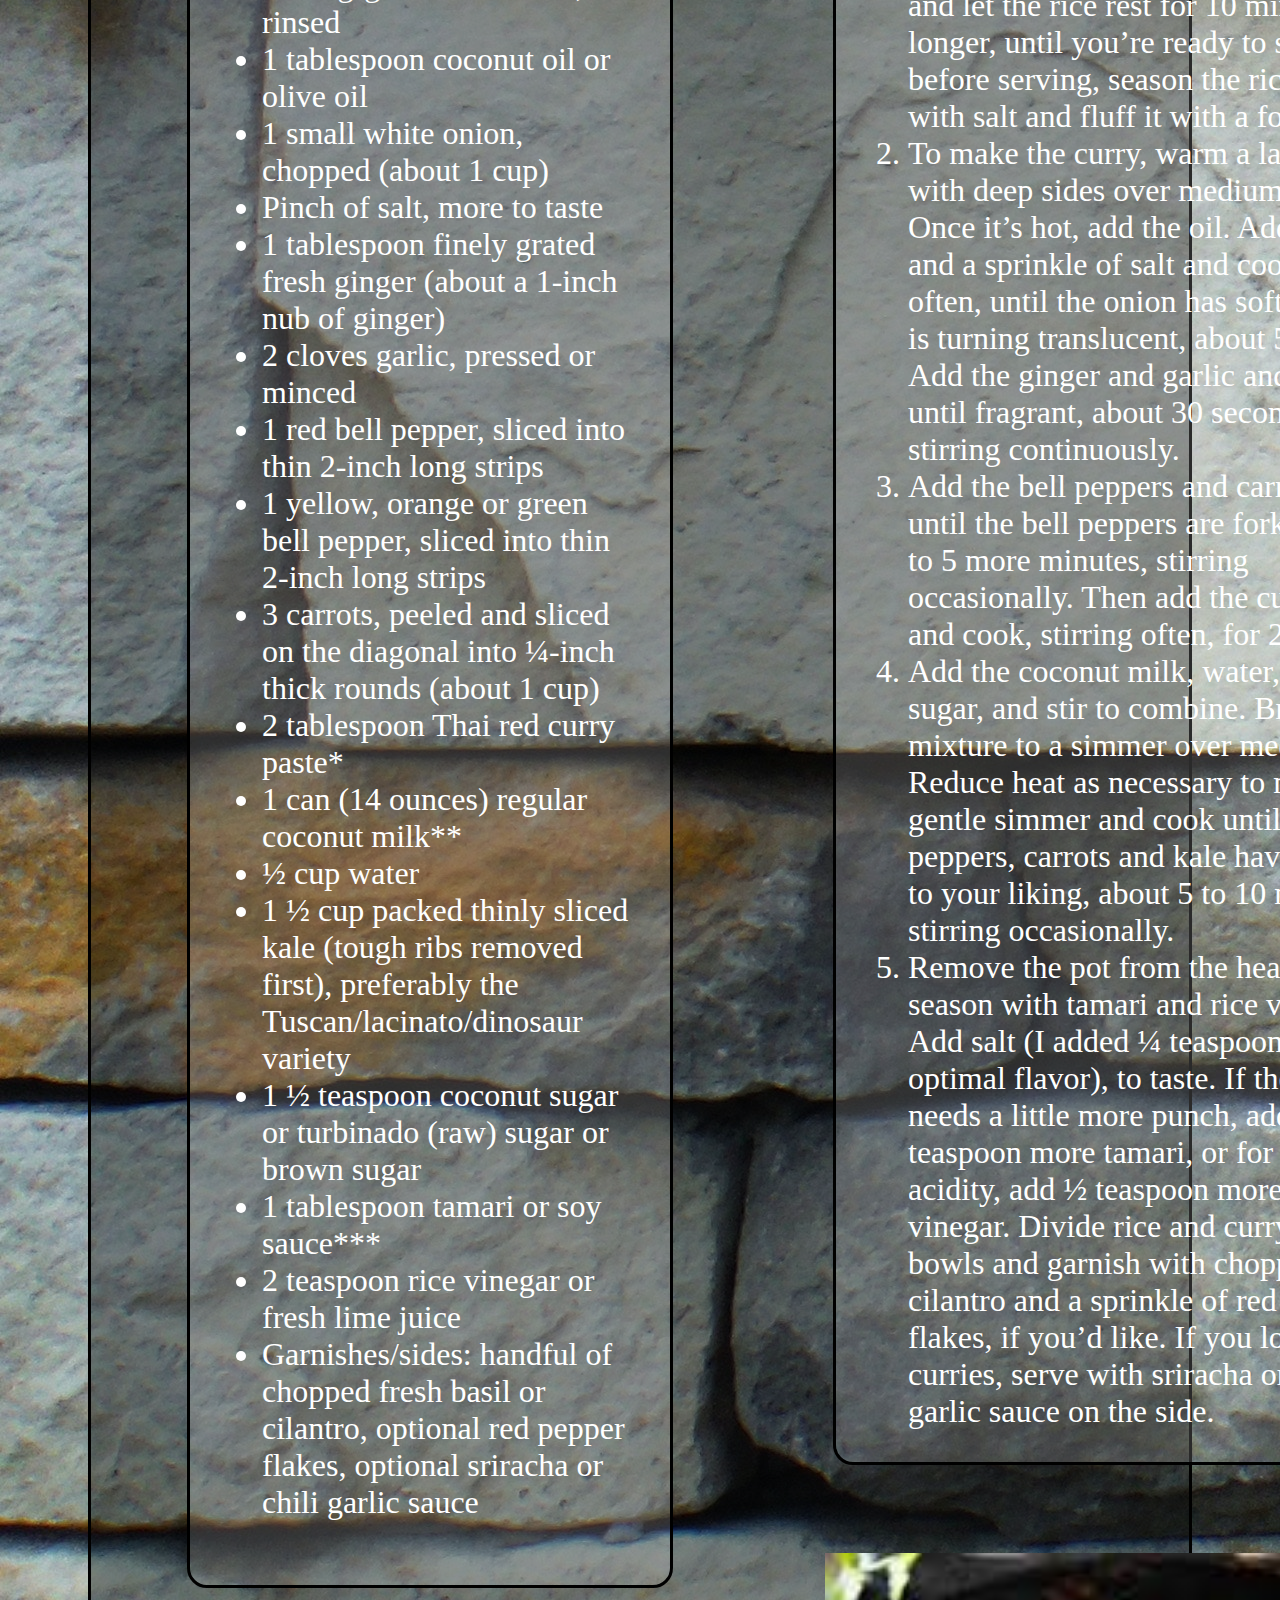
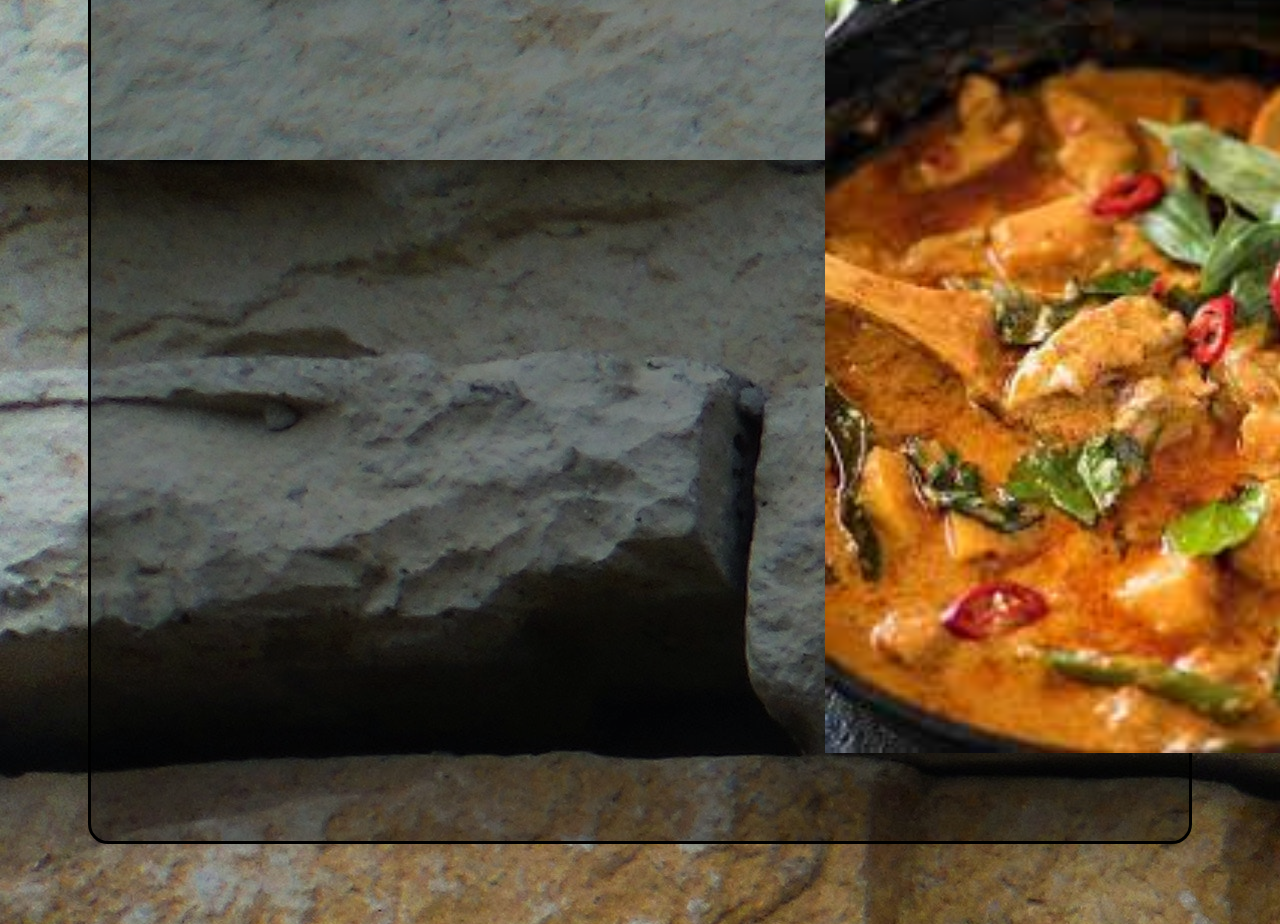
<file: pages/thaiRedcurry.html>
<!DOCTYPE html>
<html lang="en">
<head>
    <meta charset="UTF-8">
    <meta http-equiv="X-UA-Compatible" content="IE=edge">
    <meta name="viewport" content="width=device-width, initial-scale=1.0">
    <title>Document</title>
    <link rel="stylesheet" href="../style.css">
</head>
    <body class="background">
        <div class="mainTitlebar">
            <a style="margin-right: 40rem;">
                Red Curry
            </a>
            <a href="../index.html"><button>Home</button></a>
            <a href="./listofCurries.html"><button>List</button></a>
            <a href="./history.html"><button>History</button></a>
        </div>
        <div class="recipeLayout">
            <div class="recipeTitle">
                Red Curry
            </div>
            <div class="recipeLayoutcontent">
                <div class="recipeLayoutcontentimg">
                    <img style="height: 30rem; width: 40rem;" src="../images/Thai-Red-Curry-1-scaled.jpg" alt="">
                </div>
                <div class="recipeLayoutcontent1">
                    <div class="recipeLayoutcontent2">
                        <div style="width: 30rem;" class="recipeLayoutingredients">
                            <div class="recipeLayoutingredientstitle">
                                Ingredients
                            </div>
                            <div class="recipeLayoutingredientslist">
                                <p>Ingredients</p>
                                <ul>
                                    <li>1 ¼ cups brown jasmine rice or long-grain brown rice, rinsed
                                    </li>
                                    <li>1 tablespoon coconut oil or olive oil
                                    </li>
                                    <li>1 small white onion, chopped (about 1 cup)
                                    </li>
                                    <li>Pinch of salt, more to taste
                                    </li>
                                    <li>1 tablespoon finely grated fresh ginger (about a 1-inch nub of ginger)
                                    </li>
                                    <li>2 cloves garlic, pressed or minced
                                    </li>
                                    <li>1 red bell pepper, sliced into thin 2-inch long strips
                                    </li>
                                    <li>1 yellow, orange or green bell pepper, sliced into thin 2-inch long strips
                                    </li>
                                    <li>3 carrots, peeled and sliced on the diagonal into ¼-inch thick rounds (about 1 cup)
                                    </li>
                                    <li>2 tablespoon Thai red curry paste*
                                    </li>
                                    <li>1 can (14 ounces) regular coconut milk**
                                    </li>
                                    <li>½ cup water
                                    </li>
                                    <li>1 ½ cup packed thinly sliced kale (tough ribs removed first), preferably the Tuscan/lacinato/dinosaur variety
                                    </li>
                                    <li>1 ½ teaspoon coconut sugar or turbinado (raw) sugar or brown sugar
                                    </li>
                                    <li>1 tablespoon tamari or soy sauce***
                                    </li>
                                    <li>2 teaspoon rice vinegar or fresh lime juice
                                    </li>
                                    <li>Garnishes/sides: handful of chopped fresh basil or cilantro, optional red pepper flakes, optional sriracha or chili garlic sauce
                                    </li>
                                </ul>
                            </div>
                        <!-- <div class="imageWithscrollbar"></div>     -->
                    </div>
                </div>
                    <div class="recipeLayoutcontainer">
                        <div class="recipeLayoutcontentsteps">
                            <div class="recipeLayoutstepstitle">
                                Step By Step
                            </div>
                            <div class="recipeLayoutstepscontent">
                                <ol>
                                    <li>To cook the rice, bring a large pot of water to boil. Add the rinsed rice and continue boiling for 30 minutes, reducing heat as necessary to prevent overflow. Remove from heat, drain the rice and return the rice to pot. Cover and let the rice rest for 10 minutes or longer, until you’re ready to serve. Just before serving, season the rice to taste with salt and fluff it with a fork.</li>
                                    <li>To make the curry, warm a large skillet with deep sides over medium heat. Once it’s hot, add the oil. Add the onion and a sprinkle of salt and cook, stirring often, until the onion has softened and is turning translucent, about 5 minutes. Add the ginger and garlic and cook until fragrant, about 30 seconds, while stirring continuously.</li>
                                    <li>Add the bell peppers and carrots. Cook until the bell peppers are fork-tender, 3 to 5 more minutes, stirring occasionally. Then add the curry paste and cook, stirring often, for 2 minutes.</li>
                                    <li>Add the coconut milk, water, kale and sugar, and stir to combine. Bring the mixture to a simmer over medium heat. Reduce heat as necessary to maintain a gentle simmer and cook until the peppers, carrots and kale have softened to your liking, about 5 to 10 minutes, stirring occasionally.</li>
                                    <li>Remove the pot from the heat and season with tamari and rice vinegar. Add salt (I added ¼ teaspoon for optimal flavor), to taste. If the curry needs a little more punch, add ½ teaspoon more tamari, or for more acidity, add ½ teaspoon more rice vinegar. Divide rice and curry into bowls and garnish with chopped cilantro and a sprinkle of red pepper flakes, if you’d like. If you love spicy curries, serve with sriracha or chili garlic sauce on the side.</li>
                                </ol>
                            </div>
                        </div>
                        <div class="imagecontainer">
                            <img src="../images/RedCurry1.jpeg" alt="">             
                            <img src="../images/RedCurry2.jpeg" alt="">
                            <img src="../images/RedCurry3.jpeg" alt="">
                        </div>
                    </div>
                </div>
            </div>
        </div>
    </body>
</html>
</file>
<file: style.css>
.background{
    background-image: url(./images/pexels-miguel-á-padriñán-194096.jpg);
}
.mainTitlebar {
    display: flex;
    background-color: black;
    opacity: 82%;
    border: solid 2px;
    border-color: grey;
    flex-direction: row;
    justify-content: space-between;
}
.mainTitlebar a {
    font-size:4rem;
    font-weight: bolder;
    color: white;
    margin: 2rem;
}
.mainTitlebar a button {
    font-size: 40px;
}
.mainTitlebar button {
    font-size: 2rem;
    color: white;
    margin: auto;
    background-color: darkblue;
    
}
.mainTitlebarlinks {
    display: flex;
    flex-direction: row;
    margin-left: 27rem;
    gap: 2rem;
}
.mainTitlebar img {
    flex-wrap: wrap;
}
.titleBit {
    display: flex;
    justify-content: center; 
    align-items: center;
    flex-direction:column;
    margin-top: 1rem;
    margin-bottom: 2rem;
    border: 2rem;
    border: solid rgba(0, 0, 0, 0.593);
    background-color: rgba(128, 128, 128, 0.471);
    border-radius: 50px;
}
.titleBit div {
    text-align: center;
    margin: 1px;
}
.contentBoxes {
    display: flex;
    align-items: center;
    justify-content: center;
    border: solid 10px;
    gap: 1rem;
}
.contentBoxes a {
    font-size: x-large;
    color: blue;
    border: solid 3px;
    border-radius: 10px;
    margin: 3px;
    background-color: rgba(193, 193, 193, 0.338);
}
.contentBoxes img {
    width: 20rem;
    height: 20rem;
    border: solid 5px black;
    border-radius: 100px;
    margin: 3px;
}
button {
    transition: transform .3s ease-in-out;
    border-radius: 23px;
}
  
button:hover {
    transform: scale(1.1);
}
.titleImage {
    display: block;
    margin-left: auto;
    margin-right: auto;
    width: 50%;
    border: solid 5px black;
    border-radius: 60px;
    margin-top: 6rem;
}
.listSection {
    border: 4px;
    /* border: solid green; */
    margin: 4rem;
    padding: 2rem;
    display: flex;
    justify-content: center;
}
.listSectionwords {
    border: 20px;
    border: solid black;
    border-radius: 1rem;
    margin: 2rem;
    padding: 2rem;
    height: fit-content;
    display: flex;
    flex-direction: column;
    width: 60rem;
    background-color: rgba(17, 19, 19, 0.689);
}
.listSectionTitle {
    border: 2rem;
    border: groove black;
    background-color: rgba(96, 97, 98, 0.33);
    margin: 1px;
    padding: 2px;
    font-size: 5rem;
    color: white;
    text-align: center;
    
}
.listSectioncontentcontainer {
    border: 2px;
    /* border: solid blue; */
    margin: 2px;
    display: flex;
}
.listSectionimage {
    height: 20rem;
    width: 25rem;
    margin: 2rem;
    border: 3px;
    border: solid black;
}
.listSectioncontentcontainerbox {
    border: 2rem;
    /* border: solid blue; */
    margin: 2rem;
    width: 20rem;
    display: flex;
    flex-direction: column;
}
.listSectioncontentcontainertitle {
    border: 2rem;
    /* border: solid red; */
    margin: 2rem;
    font-size: 3rem;
    color: white;
}
.listSectioncontentcontaineritemdescription {
    border: 2rem;
    /* border: solid green; */
    margin: 2rem;
    font-size: 29px;
    color: white;

}
.listSectionblankspace {
    /* border: 4px;
    border: solid red; */
    margin: 2rem;
    padding: 2rem;
    width: 28rem;
}
.overlay {
    border: 2rem;
    /* border: solid red; */
    margin: 4rem;
    display: flex;
    flex-direction: row;
}
.overlayFiller {
    border: 2rem;
    /* border: solid orange; */
    width: 40rem;
    margin: 4rem;
}
.overlayContent {
    /* border: 2rem; */
    background-color: rgba(17, 19, 19, 0.689);
    display: flex;
    width: 40rem;
    margin: 2rem auto;
    flex-direction: column;
    border-radius: 50px;
}
.overlayTitle {
    border: 2rem;
    /* border: solid red; */
    font-size: 5rem;
    text-align: center;
    margin: 1rem;
    color: blueviolet;
}
.overlayWords {
    border: 2rem;
    /* border: solid orange; */
    font-size: 2rem;
    text-align: center;
    margin: 2rem;
    color: white;
}
.overlayPicture {
    border: 2rem;
    /* border: solid green; */
    margin: 2rem;
    text-align: center;   
}
.recipeLayout {
    border: 2rem;
    /* border: solid blue; */
    display: flex;
    flex-direction: column;
    margin: 3rem;
}
.recipeTitle {
    border: 2rem;
    border: solid black;
    font-size: 9rem;
    text-align: center;
    margin: 2rem;
    background-color: rgba(0, 0, 0, 0.363);
    color: White;
    text-shadow: 2rem;
    border-radius: 20px;
}
.recipeLayoutcontent {
    border: 2rem;
    /* border: solid red; */
    display: flex;
    flex-direction: column;
    margin: 2rem;
}
.recipeLayoutcontentimg {
    border: 2rem;
    /* border: solid orange; */
    margin: 2rem;
    padding: 2rem;
    text-align: center;
}
.recipeLayoutcontentimg img {
    border-radius: 80px;
}
.recipeLayoutcontent1 {
    border: 2rem;
    border: solid black;
    display: flex;
    flex-direction: row;
    /* height: 200rem; */
    justify-content: space-evenly;
    background-color: rgba(0, 0, 0, 0.363);
    border-radius: 20px;

}
.recipeLayoutcontent2 {
    border: 2rem;
    /* border: solid blue; */
    display: flex;
    flex-direction: column;
    margin: 4rem;
}
.recipeLayoutingredients {
    border: 2rem;
    border: solid black;
    display: flex;
    flex-direction: column;
    margin: 2rem;
    background-color: rgba(255, 255, 255, 0.165);
    border-radius: 20px;
}
.recipeLayoutingredientstitle {
    border: 2rem;
    border: solid rgba(3, 3, 40, 0.807);
    font-size: 4rem;
    margin: 2rem;
    border-radius: 20px;
    color: greenyellow;
}
.recipeLayoutingredientslist {
    border: 2rem;
    /* border: solid orange; */
    margin: 2rem;
    font-size: 2rem;
    color: white;
}
.imageWithscrollbar {
    border: 2rem;
    border: solid teal;
    margin: 2rem;
}
.recipeLayoutcontentsteps {
    border: 2rem;
    border: solid black;
    margin: 2rem;
    background-color: rgba(255, 255, 255, 0.165);
    border-radius: 20px;
}
.recipeLayoutstepstitle {
    border: 2rem;
    border: solid rgba(3, 3, 40, 0.807);
    font-size: 4rem;
    margin: 2rem;
    color: greenyellow;
    border-radius: 20px;


}
.recipeLayoutstepscontent {
    border: 2rem;
    /* border: solid red; */
    font-size: 2rem;
    margin: 2rem;
    color: white;
}
.recipeLayoutcontainer {
    border: 2rem;
    /* border: solid green; */
    display: flex;
    margin: 2rem;
    flex-direction: column;
    justify-content: space-between;
}
.imagecontainer {
    /* border: 2rem; */
    /* border: solid green; */
    display: flex;
    overflow-x: scroll;
    padding: 24px;
    width: 40rem;
    height: 50rem;
    scroll-snap-type: x mandatory;
    scroll-padding: 24px;
    border-radius: 50px;
    gap: 30px;
    margin: 2rem auto;
    margin-bottom: 10rem auto;
}
.imagecontainer .item {
    flex: 0 0 100px;
    padding: 24px;
    border-radius: 8px;
    scroll-snap-align: start;
}
</file>
